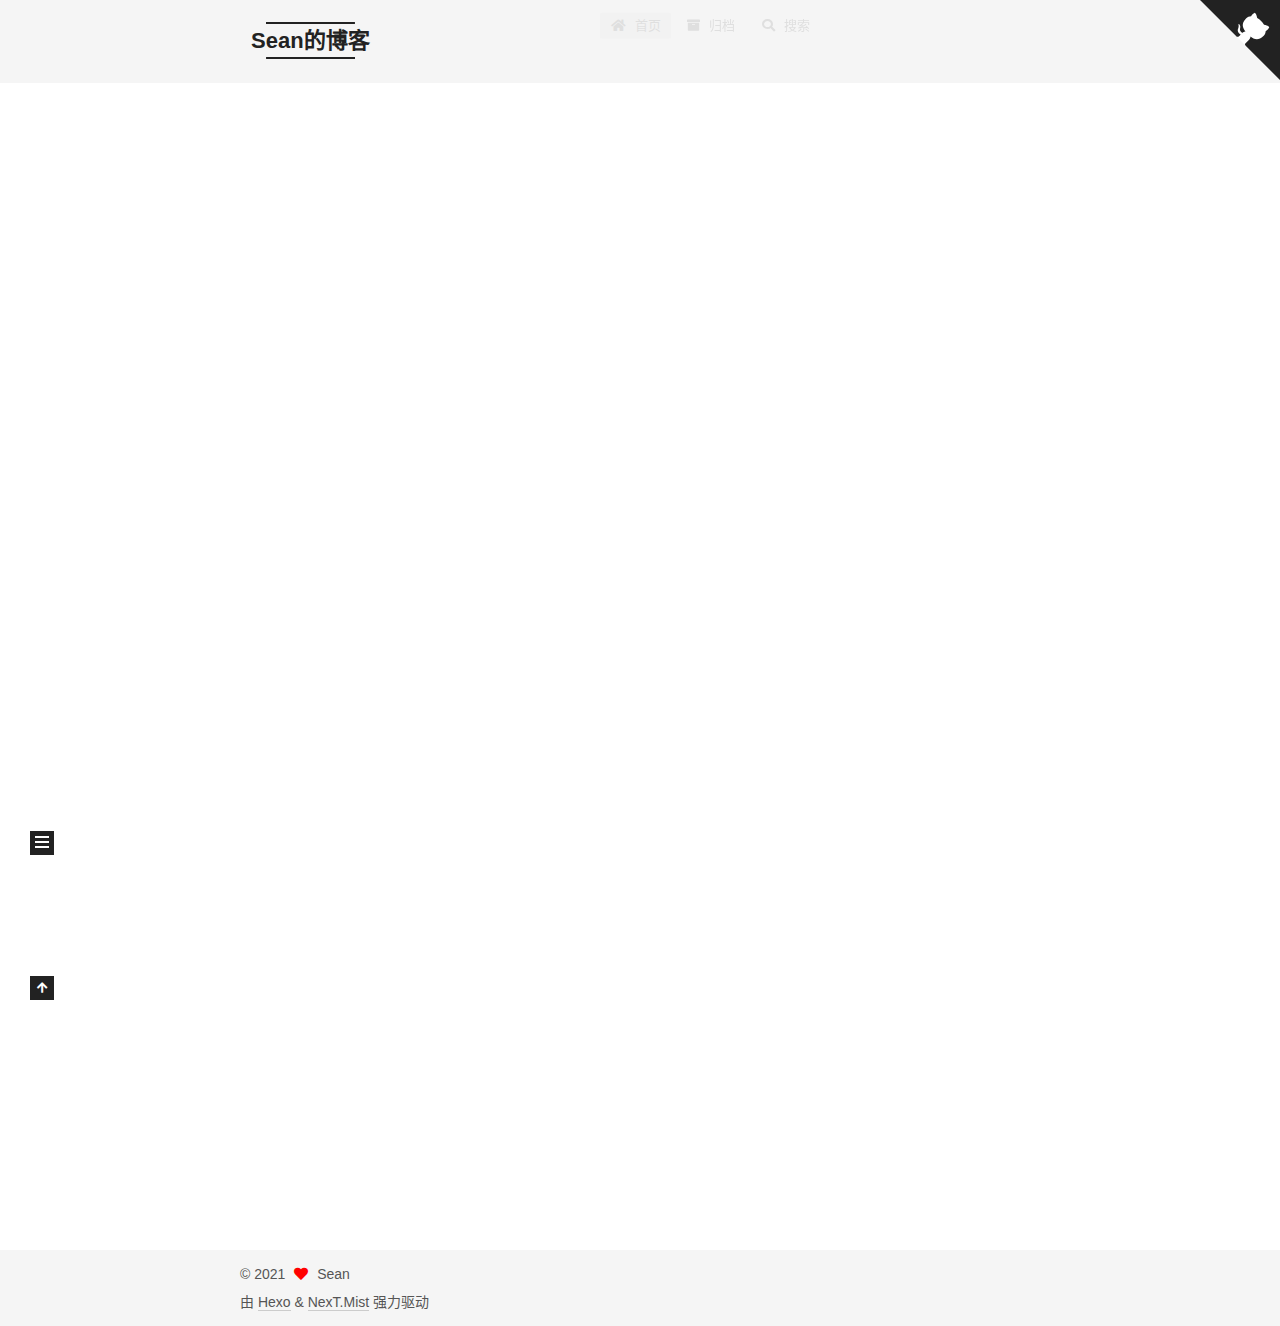
<file: index.html>
<!DOCTYPE html>
<html lang="zh-CN">
<head>
  <meta charset="UTF-8">
<meta name="viewport" content="width=device-width, initial-scale=1, maximum-scale=2">
<meta name="theme-color" content="#222">
<meta name="generator" content="Hexo 5.4.0">
  <link rel="apple-touch-icon" sizes="180x180" href="/images/apple-touch-icon-next.png">
  <link rel="icon" type="image/png" sizes="32x32" href="/images/favicon-32x32-next.png">
  <link rel="icon" type="image/png" sizes="16x16" href="/images/favicon-16x16-next.png">
  <link rel="mask-icon" href="/images/logo.svg" color="#222">

<link rel="stylesheet" href="/css/main.css">


<link rel="stylesheet" href="/lib/font-awesome/css/all.min.css">

<script id="hexo-configurations">
    var NexT = window.NexT || {};
    var CONFIG = {"hostname":"example.com","root":"/","scheme":"Mist","version":"7.8.0","exturl":false,"sidebar":{"position":"left","display":"post","padding":18,"offset":12,"onmobile":false},"copycode":{"enable":true,"show_result":false,"style":null},"back2top":{"enable":true,"sidebar":false,"scrollpercent":false},"bookmark":{"enable":false,"color":"#222","save":"auto"},"fancybox":false,"mediumzoom":false,"lazyload":false,"pangu":false,"comments":{"style":"tabs","active":null,"storage":true,"lazyload":false,"nav":null},"algolia":{"hits":{"per_page":10},"labels":{"input_placeholder":"Search for Posts","hits_empty":"We didn't find any results for the search: ${query}","hits_stats":"${hits} results found in ${time} ms"}},"localsearch":{"enable":true,"trigger":"auto","top_n_per_article":1,"unescape":false,"preload":false},"motion":{"enable":true,"async":false,"transition":{"post_block":"fadeIn","post_header":"slideDownIn","post_body":"slideDownIn","coll_header":"slideLeftIn","sidebar":"slideUpIn"}},"path":"search.xml"};
  </script>

  <meta property="og:type" content="website">
<meta property="og:title" content="Sean的博客">
<meta property="og:url" content="http://example.com/index.html">
<meta property="og:site_name" content="Sean的博客">
<meta property="og:locale" content="zh_CN">
<meta property="article:author" content="Sean">
<meta name="twitter:card" content="summary">

<link rel="canonical" href="http://example.com/">


<script id="page-configurations">
  // https://hexo.io/docs/variables.html
  CONFIG.page = {
    sidebar: "",
    isHome : true,
    isPost : false,
    lang   : 'zh-CN'
  };
</script>

  <title>Sean的博客</title>
  






  <noscript>
  <style>
  .use-motion .brand,
  .use-motion .menu-item,
  .sidebar-inner,
  .use-motion .post-block,
  .use-motion .pagination,
  .use-motion .comments,
  .use-motion .post-header,
  .use-motion .post-body,
  .use-motion .collection-header { opacity: initial; }

  .use-motion .site-title,
  .use-motion .site-subtitle {
    opacity: initial;
    top: initial;
  }

  .use-motion .logo-line-before i { left: initial; }
  .use-motion .logo-line-after i { right: initial; }
  </style>
</noscript>

</head>

<body itemscope itemtype="http://schema.org/WebPage">
  <div class="container use-motion">
    <div class="headband"></div>

    <header class="header" itemscope itemtype="http://schema.org/WPHeader">
      <div class="header-inner"><div class="site-brand-container">
  <div class="site-nav-toggle">
    <div class="toggle" aria-label="切换导航栏">
      <span class="toggle-line toggle-line-first"></span>
      <span class="toggle-line toggle-line-middle"></span>
      <span class="toggle-line toggle-line-last"></span>
    </div>
  </div>

  <div class="site-meta">

    <a href="/" class="brand" rel="start">
      <span class="logo-line-before"><i></i></span>
      <h1 class="site-title">Sean的博客</h1>
      <span class="logo-line-after"><i></i></span>
    </a>
  </div>

  <div class="site-nav-right">
    <div class="toggle popup-trigger">
        <i class="fa fa-search fa-fw fa-lg"></i>
    </div>
  </div>
</div>




<nav class="site-nav">
  <ul id="menu" class="main-menu menu">
        <li class="menu-item menu-item-home">

    <a href="/" rel="section"><i class="fa fa-home fa-fw"></i>首页</a>

  </li>
        <li class="menu-item menu-item-archives">

    <a href="/archives/" rel="section"><i class="fa fa-archive fa-fw"></i>归档</a>

  </li>
      <li class="menu-item menu-item-search">
        <a role="button" class="popup-trigger"><i class="fa fa-search fa-fw"></i>搜索
        </a>
      </li>
  </ul>
</nav>



  <div class="search-pop-overlay">
    <div class="popup search-popup">
        <div class="search-header">
  <span class="search-icon">
    <i class="fa fa-search"></i>
  </span>
  <div class="search-input-container">
    <input autocomplete="off" autocapitalize="off"
           placeholder="搜索..." spellcheck="false"
           type="search" class="search-input">
  </div>
  <span class="popup-btn-close">
    <i class="fa fa-times-circle"></i>
  </span>
</div>
<div id="search-result">
  <div id="no-result">
    <i class="fa fa-spinner fa-pulse fa-5x fa-fw"></i>
  </div>
</div>

    </div>
  </div>

</div>
    </header>

    
  <div class="back-to-top">
    <i class="fa fa-arrow-up"></i>
    <span>0%</span>
  </div>

  <a href="https://github.com/Seanium" class="github-corner" title="Follow me on GitHub" aria-label="Follow me on GitHub" rel="noopener" target="_blank"><svg width="80" height="80" viewBox="0 0 250 250" aria-hidden="true"><path d="M0,0 L115,115 L130,115 L142,142 L250,250 L250,0 Z"></path><path d="M128.3,109.0 C113.8,99.7 119.0,89.6 119.0,89.6 C122.0,82.7 120.5,78.6 120.5,78.6 C119.2,72.0 123.4,76.3 123.4,76.3 C127.3,80.9 125.5,87.3 125.5,87.3 C122.9,97.6 130.6,101.9 134.4,103.2" fill="currentColor" style="transform-origin: 130px 106px;" class="octo-arm"></path><path d="M115.0,115.0 C114.9,115.1 118.7,116.5 119.8,115.4 L133.7,101.6 C136.9,99.2 139.9,98.4 142.2,98.6 C133.8,88.0 127.5,74.4 143.8,58.0 C148.5,53.4 154.0,51.2 159.7,51.0 C160.3,49.4 163.2,43.6 171.4,40.1 C171.4,40.1 176.1,42.5 178.8,56.2 C183.1,58.6 187.2,61.8 190.9,65.4 C194.5,69.0 197.7,73.2 200.1,77.6 C213.8,80.2 216.3,84.9 216.3,84.9 C212.7,93.1 206.9,96.0 205.4,96.6 C205.1,102.4 203.0,107.8 198.3,112.5 C181.9,128.9 168.3,122.5 157.7,114.1 C157.9,116.9 156.7,120.9 152.7,124.9 L141.0,136.5 C139.8,137.7 141.6,141.9 141.8,141.8 Z" fill="currentColor" class="octo-body"></path></svg></a>


    <main class="main">
      <div class="main-inner">
        <div class="content-wrap">
          

          <div class="content index posts-expand">
            
      
  
  
  <article itemscope itemtype="http://schema.org/Article" class="post-block" lang="zh-CN">
    <link itemprop="mainEntityOfPage" href="http://example.com/2021/09/03/hello-world/">

    <span hidden itemprop="author" itemscope itemtype="http://schema.org/Person">
      <meta itemprop="image" content="/images/avatar.gif">
      <meta itemprop="name" content="Sean">
      <meta itemprop="description" content="">
    </span>

    <span hidden itemprop="publisher" itemscope itemtype="http://schema.org/Organization">
      <meta itemprop="name" content="Sean的博客">
    </span>
      <header class="post-header">
        <h2 class="post-title" itemprop="name headline">
          
            <a href="/2021/09/03/hello-world/" class="post-title-link" itemprop="url">Hello World</a>
        </h2>

        <div class="post-meta">
            <span class="post-meta-item">
              <span class="post-meta-item-icon">
                <i class="far fa-calendar"></i>
              </span>
              <span class="post-meta-item-text">发表于</span>

              <time title="创建时间：2021-09-03 19:25:44" itemprop="dateCreated datePublished" datetime="2021-09-03T19:25:44+08:00">2021-09-03</time>
            </span>

          

        </div>
      </header>

    
    
    
    <div class="post-body" itemprop="articleBody">

      
          <p>Welcome to <a target="_blank" rel="noopener" href="https://hexo.io/">Hexo</a>! This is your very first post. Check <a target="_blank" rel="noopener" href="https://hexo.io/docs/">documentation</a> for more info. If you get any problems when using Hexo, you can find the answer in <a target="_blank" rel="noopener" href="https://hexo.io/docs/troubleshooting.html">troubleshooting</a> or you can ask me on <a target="_blank" rel="noopener" href="https://github.com/hexojs/hexo/issues">GitHub</a>.</p>
<h2 id="Quick-Start"><a href="#Quick-Start" class="headerlink" title="Quick Start"></a>Quick Start</h2><h3 id="Create-a-new-post"><a href="#Create-a-new-post" class="headerlink" title="Create a new post"></a>Create a new post</h3><figure class="highlight bash"><table><tr><td class="gutter"><pre><span class="line">1</span><br></pre></td><td class="code"><pre><span class="line">$ hexo new <span class="string">&quot;My New Post&quot;</span></span><br></pre></td></tr></table></figure>

<p>More info: <a target="_blank" rel="noopener" href="https://hexo.io/docs/writing.html">Writing</a></p>
<h3 id="Run-server"><a href="#Run-server" class="headerlink" title="Run server"></a>Run server</h3><figure class="highlight bash"><table><tr><td class="gutter"><pre><span class="line">1</span><br></pre></td><td class="code"><pre><span class="line">$ hexo server</span><br></pre></td></tr></table></figure>

<p>More info: <a target="_blank" rel="noopener" href="https://hexo.io/docs/server.html">Server</a></p>
<h3 id="Generate-static-files"><a href="#Generate-static-files" class="headerlink" title="Generate static files"></a>Generate static files</h3><figure class="highlight bash"><table><tr><td class="gutter"><pre><span class="line">1</span><br></pre></td><td class="code"><pre><span class="line">$ hexo generate</span><br></pre></td></tr></table></figure>

<p>More info: <a target="_blank" rel="noopener" href="https://hexo.io/docs/generating.html">Generating</a></p>
<h3 id="Deploy-to-remote-sites"><a href="#Deploy-to-remote-sites" class="headerlink" title="Deploy to remote sites"></a>Deploy to remote sites</h3><figure class="highlight bash"><table><tr><td class="gutter"><pre><span class="line">1</span><br></pre></td><td class="code"><pre><span class="line">$ hexo deploy</span><br></pre></td></tr></table></figure>

<p>More info: <a target="_blank" rel="noopener" href="https://hexo.io/docs/one-command-deployment.html">Deployment</a></p>

      
    </div>

    
    
    
      <footer class="post-footer">
        <div class="post-eof"></div>
      </footer>
  </article>
  
  
  


  



          </div>
          

<script>
  window.addEventListener('tabs:register', () => {
    let { activeClass } = CONFIG.comments;
    if (CONFIG.comments.storage) {
      activeClass = localStorage.getItem('comments_active') || activeClass;
    }
    if (activeClass) {
      let activeTab = document.querySelector(`a[href="#comment-${activeClass}"]`);
      if (activeTab) {
        activeTab.click();
      }
    }
  });
  if (CONFIG.comments.storage) {
    window.addEventListener('tabs:click', event => {
      if (!event.target.matches('.tabs-comment .tab-content .tab-pane')) return;
      let commentClass = event.target.classList[1];
      localStorage.setItem('comments_active', commentClass);
    });
  }
</script>

        </div>
          
  
  <div class="toggle sidebar-toggle">
    <span class="toggle-line toggle-line-first"></span>
    <span class="toggle-line toggle-line-middle"></span>
    <span class="toggle-line toggle-line-last"></span>
  </div>

  <aside class="sidebar">
    <div class="sidebar-inner">

      <ul class="sidebar-nav motion-element">
        <li class="sidebar-nav-toc">
          文章目录
        </li>
        <li class="sidebar-nav-overview">
          站点概览
        </li>
      </ul>

      <!--noindex-->
      <div class="post-toc-wrap sidebar-panel">
      </div>
      <!--/noindex-->

      <div class="site-overview-wrap sidebar-panel">
        <div class="site-author motion-element" itemprop="author" itemscope itemtype="http://schema.org/Person">
  <p class="site-author-name" itemprop="name">Sean</p>
  <div class="site-description" itemprop="description"></div>
</div>
<div class="site-state-wrap motion-element">
  <nav class="site-state">
      <div class="site-state-item site-state-posts">
          <a href="/archives/">
        
          <span class="site-state-item-count">1</span>
          <span class="site-state-item-name">日志</span>
        </a>
      </div>
  </nav>
</div>



      </div>

    </div>
  </aside>
  <div id="sidebar-dimmer"></div>


      </div>
    </main>

    <footer class="footer">
      <div class="footer-inner">
        

        

<div class="copyright">
  
  &copy; 
  <span itemprop="copyrightYear">2021</span>
  <span class="with-love">
    <i class="fa fa-heart"></i>
  </span>
  <span class="author" itemprop="copyrightHolder">Sean</span>
</div>
  <div class="powered-by">由 <a href="https://hexo.io/" class="theme-link" rel="noopener" target="_blank">Hexo</a> & <a href="https://mist.theme-next.org/" class="theme-link" rel="noopener" target="_blank">NexT.Mist</a> 强力驱动
  </div>

        








      </div>
    </footer>
  </div>

  
  <script src="/lib/anime.min.js"></script>
  <script src="/lib/velocity/velocity.min.js"></script>
  <script src="/lib/velocity/velocity.ui.min.js"></script>

<script src="/js/utils.js"></script>

<script src="/js/motion.js"></script>


<script src="/js/schemes/muse.js"></script>


<script src="/js/next-boot.js"></script>




  




  
<script src="/js/local-search.js"></script>













  

  

</body>
</html>
</file>
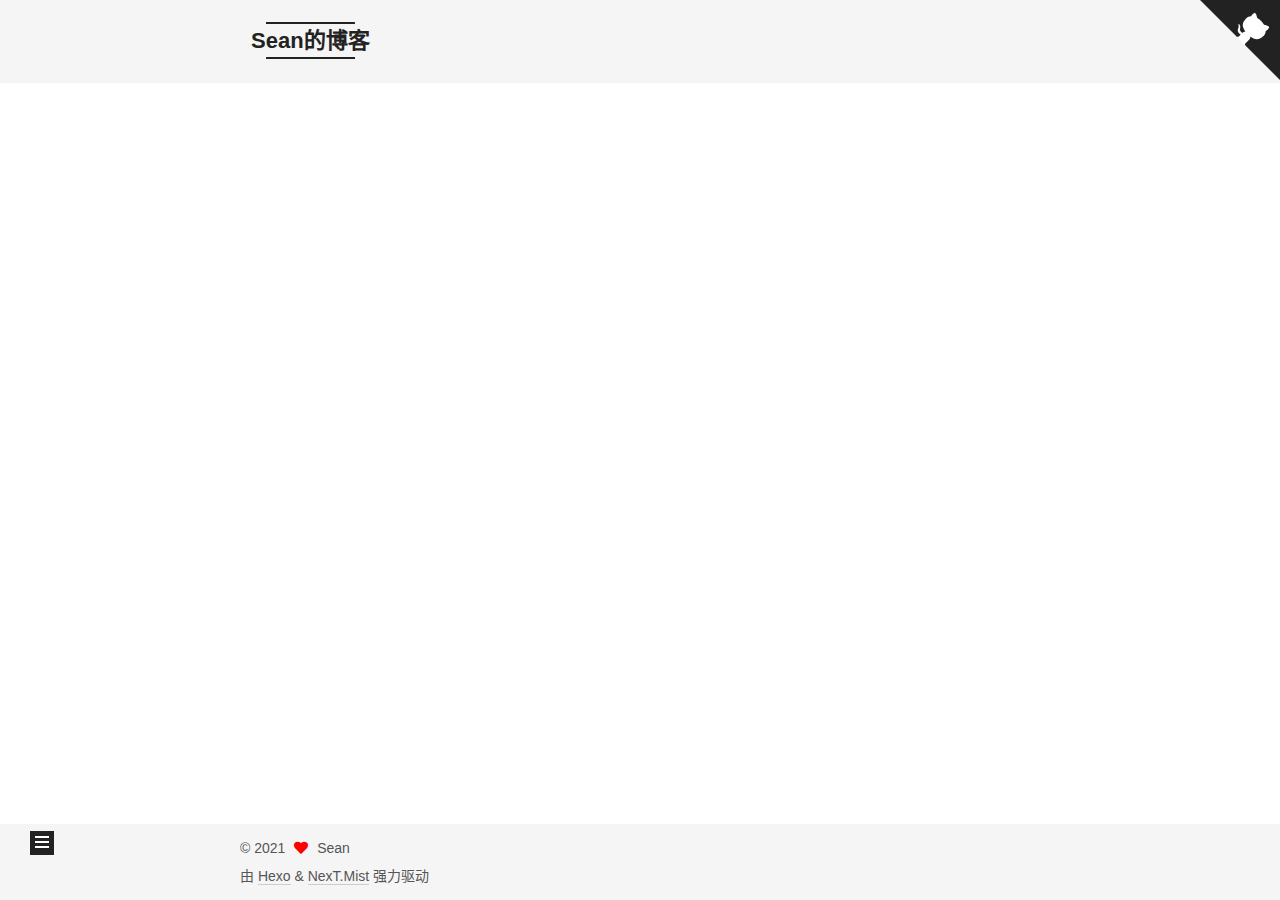
<file: archives/index.html>
<!DOCTYPE html>
<html lang="zh-CN">
<head>
  <meta charset="UTF-8">
<meta name="viewport" content="width=device-width, initial-scale=1, maximum-scale=2">
<meta name="theme-color" content="#222">
<meta name="generator" content="Hexo 5.4.0">
  <link rel="apple-touch-icon" sizes="180x180" href="/images/apple-touch-icon-next.png">
  <link rel="icon" type="image/png" sizes="32x32" href="/images/favicon-32x32-next.png">
  <link rel="icon" type="image/png" sizes="16x16" href="/images/favicon-16x16-next.png">
  <link rel="mask-icon" href="/images/logo.svg" color="#222">

<link rel="stylesheet" href="/css/main.css">


<link rel="stylesheet" href="/lib/font-awesome/css/all.min.css">

<script id="hexo-configurations">
    var NexT = window.NexT || {};
    var CONFIG = {"hostname":"example.com","root":"/","scheme":"Mist","version":"7.8.0","exturl":false,"sidebar":{"position":"left","display":"post","padding":18,"offset":12,"onmobile":false},"copycode":{"enable":true,"show_result":false,"style":null},"back2top":{"enable":true,"sidebar":false,"scrollpercent":false},"bookmark":{"enable":false,"color":"#222","save":"auto"},"fancybox":false,"mediumzoom":false,"lazyload":false,"pangu":false,"comments":{"style":"tabs","active":null,"storage":true,"lazyload":false,"nav":null},"algolia":{"hits":{"per_page":10},"labels":{"input_placeholder":"Search for Posts","hits_empty":"We didn't find any results for the search: ${query}","hits_stats":"${hits} results found in ${time} ms"}},"localsearch":{"enable":true,"trigger":"auto","top_n_per_article":1,"unescape":false,"preload":false},"motion":{"enable":true,"async":false,"transition":{"post_block":"fadeIn","post_header":"slideDownIn","post_body":"slideDownIn","coll_header":"slideLeftIn","sidebar":"slideUpIn"}},"path":"search.xml"};
  </script>

  <meta property="og:type" content="website">
<meta property="og:title" content="Sean的博客">
<meta property="og:url" content="http://example.com/archives/index.html">
<meta property="og:site_name" content="Sean的博客">
<meta property="og:locale" content="zh_CN">
<meta property="article:author" content="Sean">
<meta name="twitter:card" content="summary">

<link rel="canonical" href="http://example.com/archives/">


<script id="page-configurations">
  // https://hexo.io/docs/variables.html
  CONFIG.page = {
    sidebar: "",
    isHome : false,
    isPost : false,
    lang   : 'zh-CN'
  };
</script>

  <title>归档 | Sean的博客</title>
  






  <noscript>
  <style>
  .use-motion .brand,
  .use-motion .menu-item,
  .sidebar-inner,
  .use-motion .post-block,
  .use-motion .pagination,
  .use-motion .comments,
  .use-motion .post-header,
  .use-motion .post-body,
  .use-motion .collection-header { opacity: initial; }

  .use-motion .site-title,
  .use-motion .site-subtitle {
    opacity: initial;
    top: initial;
  }

  .use-motion .logo-line-before i { left: initial; }
  .use-motion .logo-line-after i { right: initial; }
  </style>
</noscript>

</head>

<body itemscope itemtype="http://schema.org/WebPage">
  <div class="container use-motion">
    <div class="headband"></div>

    <header class="header" itemscope itemtype="http://schema.org/WPHeader">
      <div class="header-inner"><div class="site-brand-container">
  <div class="site-nav-toggle">
    <div class="toggle" aria-label="切换导航栏">
      <span class="toggle-line toggle-line-first"></span>
      <span class="toggle-line toggle-line-middle"></span>
      <span class="toggle-line toggle-line-last"></span>
    </div>
  </div>

  <div class="site-meta">

    <a href="/" class="brand" rel="start">
      <span class="logo-line-before"><i></i></span>
      <h1 class="site-title">Sean的博客</h1>
      <span class="logo-line-after"><i></i></span>
    </a>
  </div>

  <div class="site-nav-right">
    <div class="toggle popup-trigger">
        <i class="fa fa-search fa-fw fa-lg"></i>
    </div>
  </div>
</div>




<nav class="site-nav">
  <ul id="menu" class="main-menu menu">
        <li class="menu-item menu-item-home">

    <a href="/" rel="section"><i class="fa fa-home fa-fw"></i>首页</a>

  </li>
        <li class="menu-item menu-item-archives">

    <a href="/archives/" rel="section"><i class="fa fa-archive fa-fw"></i>归档</a>

  </li>
      <li class="menu-item menu-item-search">
        <a role="button" class="popup-trigger"><i class="fa fa-search fa-fw"></i>搜索
        </a>
      </li>
  </ul>
</nav>



  <div class="search-pop-overlay">
    <div class="popup search-popup">
        <div class="search-header">
  <span class="search-icon">
    <i class="fa fa-search"></i>
  </span>
  <div class="search-input-container">
    <input autocomplete="off" autocapitalize="off"
           placeholder="搜索..." spellcheck="false"
           type="search" class="search-input">
  </div>
  <span class="popup-btn-close">
    <i class="fa fa-times-circle"></i>
  </span>
</div>
<div id="search-result">
  <div id="no-result">
    <i class="fa fa-spinner fa-pulse fa-5x fa-fw"></i>
  </div>
</div>

    </div>
  </div>

</div>
    </header>

    
  <div class="back-to-top">
    <i class="fa fa-arrow-up"></i>
    <span>0%</span>
  </div>

  <a href="https://github.com/Seanium" class="github-corner" title="Follow me on GitHub" aria-label="Follow me on GitHub" rel="noopener" target="_blank"><svg width="80" height="80" viewBox="0 0 250 250" aria-hidden="true"><path d="M0,0 L115,115 L130,115 L142,142 L250,250 L250,0 Z"></path><path d="M128.3,109.0 C113.8,99.7 119.0,89.6 119.0,89.6 C122.0,82.7 120.5,78.6 120.5,78.6 C119.2,72.0 123.4,76.3 123.4,76.3 C127.3,80.9 125.5,87.3 125.5,87.3 C122.9,97.6 130.6,101.9 134.4,103.2" fill="currentColor" style="transform-origin: 130px 106px;" class="octo-arm"></path><path d="M115.0,115.0 C114.9,115.1 118.7,116.5 119.8,115.4 L133.7,101.6 C136.9,99.2 139.9,98.4 142.2,98.6 C133.8,88.0 127.5,74.4 143.8,58.0 C148.5,53.4 154.0,51.2 159.7,51.0 C160.3,49.4 163.2,43.6 171.4,40.1 C171.4,40.1 176.1,42.5 178.8,56.2 C183.1,58.6 187.2,61.8 190.9,65.4 C194.5,69.0 197.7,73.2 200.1,77.6 C213.8,80.2 216.3,84.9 216.3,84.9 C212.7,93.1 206.9,96.0 205.4,96.6 C205.1,102.4 203.0,107.8 198.3,112.5 C181.9,128.9 168.3,122.5 157.7,114.1 C157.9,116.9 156.7,120.9 152.7,124.9 L141.0,136.5 C139.8,137.7 141.6,141.9 141.8,141.8 Z" fill="currentColor" class="octo-body"></path></svg></a>


    <main class="main">
      <div class="main-inner">
        <div class="content-wrap">
          

          <div class="content archive">
            

  
  
  
  <div class="post-block">
    <div class="posts-collapse">
      <div class="collection-title">
        <span class="collection-header">嗯..! 目前共计 1 篇日志。 继续努力。</span>
      </div>

      
    <div class="collection-year">
      <span class="collection-header">2021</span>
    </div>

  <article itemscope itemtype="http://schema.org/Article">
    <header class="post-header">

      <div class="post-meta">
        <time itemprop="dateCreated"
              datetime="2021-09-03T19:25:44+08:00"
              content="2021-09-03">
          09-03
        </time>
      </div>

      <div class="post-title">
          <a class="post-title-link" href="/2021/09/03/hello-world/" itemprop="url">
            <span itemprop="name">Hello World</span>
          </a>
      </div>

    </header>
  </article>


    </div>
  </div>
  
  
  

  



          </div>
          

<script>
  window.addEventListener('tabs:register', () => {
    let { activeClass } = CONFIG.comments;
    if (CONFIG.comments.storage) {
      activeClass = localStorage.getItem('comments_active') || activeClass;
    }
    if (activeClass) {
      let activeTab = document.querySelector(`a[href="#comment-${activeClass}"]`);
      if (activeTab) {
        activeTab.click();
      }
    }
  });
  if (CONFIG.comments.storage) {
    window.addEventListener('tabs:click', event => {
      if (!event.target.matches('.tabs-comment .tab-content .tab-pane')) return;
      let commentClass = event.target.classList[1];
      localStorage.setItem('comments_active', commentClass);
    });
  }
</script>

        </div>
          
  
  <div class="toggle sidebar-toggle">
    <span class="toggle-line toggle-line-first"></span>
    <span class="toggle-line toggle-line-middle"></span>
    <span class="toggle-line toggle-line-last"></span>
  </div>

  <aside class="sidebar">
    <div class="sidebar-inner">

      <ul class="sidebar-nav motion-element">
        <li class="sidebar-nav-toc">
          文章目录
        </li>
        <li class="sidebar-nav-overview">
          站点概览
        </li>
      </ul>

      <!--noindex-->
      <div class="post-toc-wrap sidebar-panel">
      </div>
      <!--/noindex-->

      <div class="site-overview-wrap sidebar-panel">
        <div class="site-author motion-element" itemprop="author" itemscope itemtype="http://schema.org/Person">
  <p class="site-author-name" itemprop="name">Sean</p>
  <div class="site-description" itemprop="description"></div>
</div>
<div class="site-state-wrap motion-element">
  <nav class="site-state">
      <div class="site-state-item site-state-posts">
          <a href="/archives/">
        
          <span class="site-state-item-count">1</span>
          <span class="site-state-item-name">日志</span>
        </a>
      </div>
  </nav>
</div>



      </div>

    </div>
  </aside>
  <div id="sidebar-dimmer"></div>


      </div>
    </main>

    <footer class="footer">
      <div class="footer-inner">
        

        

<div class="copyright">
  
  &copy; 
  <span itemprop="copyrightYear">2021</span>
  <span class="with-love">
    <i class="fa fa-heart"></i>
  </span>
  <span class="author" itemprop="copyrightHolder">Sean</span>
</div>
  <div class="powered-by">由 <a href="https://hexo.io/" class="theme-link" rel="noopener" target="_blank">Hexo</a> & <a href="https://mist.theme-next.org/" class="theme-link" rel="noopener" target="_blank">NexT.Mist</a> 强力驱动
  </div>

        








      </div>
    </footer>
  </div>

  
  <script src="/lib/anime.min.js"></script>
  <script src="/lib/velocity/velocity.min.js"></script>
  <script src="/lib/velocity/velocity.ui.min.js"></script>

<script src="/js/utils.js"></script>

<script src="/js/motion.js"></script>


<script src="/js/schemes/muse.js"></script>


<script src="/js/next-boot.js"></script>




  




  
<script src="/js/local-search.js"></script>













  

  

</body>
</html>
</file>
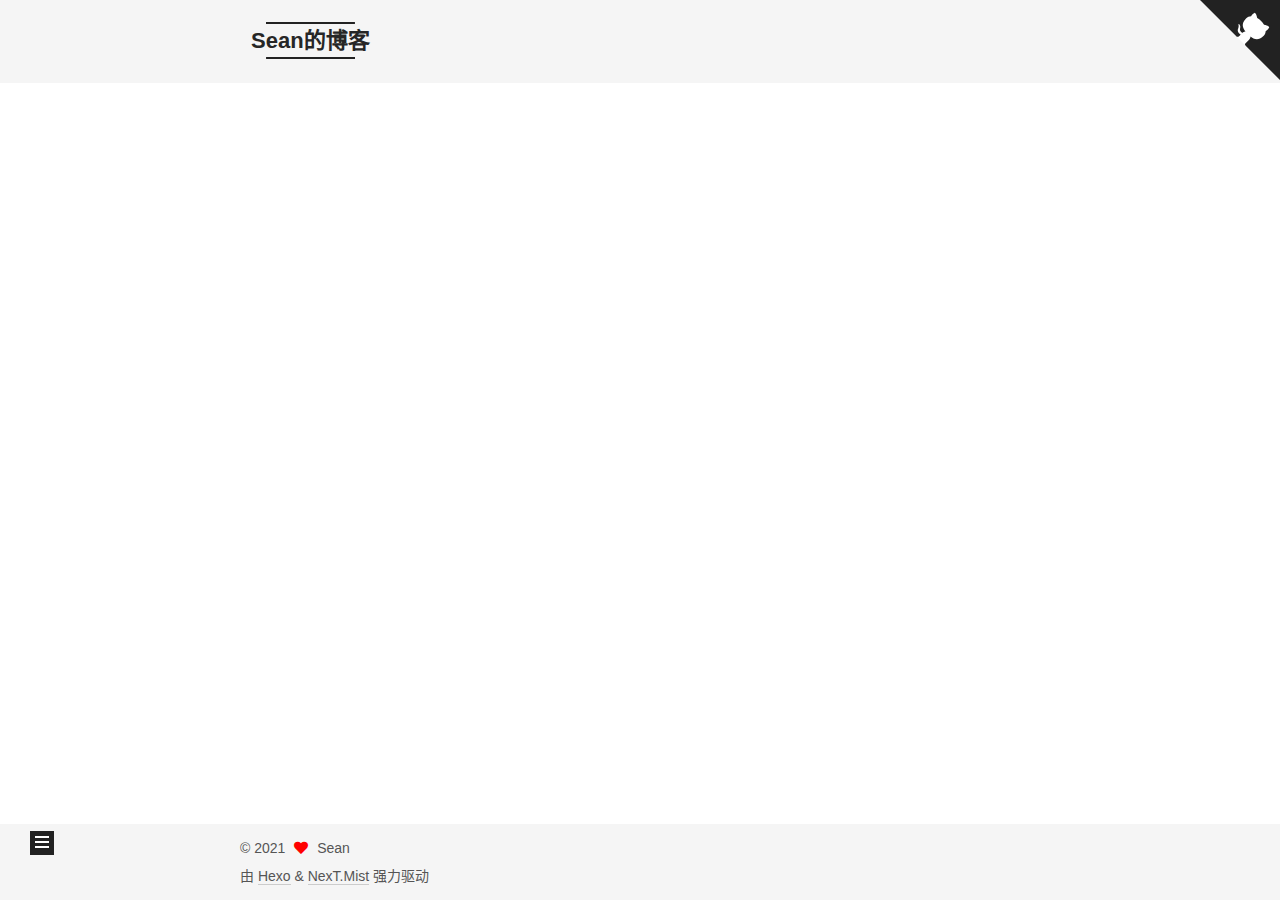
<file: archives/2021/index.html>
<!DOCTYPE html>
<html lang="zh-CN">
<head>
  <meta charset="UTF-8">
<meta name="viewport" content="width=device-width, initial-scale=1, maximum-scale=2">
<meta name="theme-color" content="#222">
<meta name="generator" content="Hexo 5.4.0">
  <link rel="apple-touch-icon" sizes="180x180" href="/images/apple-touch-icon-next.png">
  <link rel="icon" type="image/png" sizes="32x32" href="/images/favicon-32x32-next.png">
  <link rel="icon" type="image/png" sizes="16x16" href="/images/favicon-16x16-next.png">
  <link rel="mask-icon" href="/images/logo.svg" color="#222">

<link rel="stylesheet" href="/css/main.css">


<link rel="stylesheet" href="/lib/font-awesome/css/all.min.css">

<script id="hexo-configurations">
    var NexT = window.NexT || {};
    var CONFIG = {"hostname":"example.com","root":"/","scheme":"Mist","version":"7.8.0","exturl":false,"sidebar":{"position":"left","display":"post","padding":18,"offset":12,"onmobile":false},"copycode":{"enable":true,"show_result":false,"style":null},"back2top":{"enable":true,"sidebar":false,"scrollpercent":false},"bookmark":{"enable":false,"color":"#222","save":"auto"},"fancybox":false,"mediumzoom":false,"lazyload":false,"pangu":false,"comments":{"style":"tabs","active":null,"storage":true,"lazyload":false,"nav":null},"algolia":{"hits":{"per_page":10},"labels":{"input_placeholder":"Search for Posts","hits_empty":"We didn't find any results for the search: ${query}","hits_stats":"${hits} results found in ${time} ms"}},"localsearch":{"enable":true,"trigger":"auto","top_n_per_article":1,"unescape":false,"preload":false},"motion":{"enable":true,"async":false,"transition":{"post_block":"fadeIn","post_header":"slideDownIn","post_body":"slideDownIn","coll_header":"slideLeftIn","sidebar":"slideUpIn"}},"path":"search.xml"};
  </script>

  <meta property="og:type" content="website">
<meta property="og:title" content="Sean的博客">
<meta property="og:url" content="http://example.com/archives/2021/index.html">
<meta property="og:site_name" content="Sean的博客">
<meta property="og:locale" content="zh_CN">
<meta property="article:author" content="Sean">
<meta name="twitter:card" content="summary">

<link rel="canonical" href="http://example.com/archives/2021/">


<script id="page-configurations">
  // https://hexo.io/docs/variables.html
  CONFIG.page = {
    sidebar: "",
    isHome : false,
    isPost : false,
    lang   : 'zh-CN'
  };
</script>

  <title>归档 | Sean的博客</title>
  






  <noscript>
  <style>
  .use-motion .brand,
  .use-motion .menu-item,
  .sidebar-inner,
  .use-motion .post-block,
  .use-motion .pagination,
  .use-motion .comments,
  .use-motion .post-header,
  .use-motion .post-body,
  .use-motion .collection-header { opacity: initial; }

  .use-motion .site-title,
  .use-motion .site-subtitle {
    opacity: initial;
    top: initial;
  }

  .use-motion .logo-line-before i { left: initial; }
  .use-motion .logo-line-after i { right: initial; }
  </style>
</noscript>

</head>

<body itemscope itemtype="http://schema.org/WebPage">
  <div class="container use-motion">
    <div class="headband"></div>

    <header class="header" itemscope itemtype="http://schema.org/WPHeader">
      <div class="header-inner"><div class="site-brand-container">
  <div class="site-nav-toggle">
    <div class="toggle" aria-label="切换导航栏">
      <span class="toggle-line toggle-line-first"></span>
      <span class="toggle-line toggle-line-middle"></span>
      <span class="toggle-line toggle-line-last"></span>
    </div>
  </div>

  <div class="site-meta">

    <a href="/" class="brand" rel="start">
      <span class="logo-line-before"><i></i></span>
      <h1 class="site-title">Sean的博客</h1>
      <span class="logo-line-after"><i></i></span>
    </a>
  </div>

  <div class="site-nav-right">
    <div class="toggle popup-trigger">
        <i class="fa fa-search fa-fw fa-lg"></i>
    </div>
  </div>
</div>




<nav class="site-nav">
  <ul id="menu" class="main-menu menu">
        <li class="menu-item menu-item-home">

    <a href="/" rel="section"><i class="fa fa-home fa-fw"></i>首页</a>

  </li>
        <li class="menu-item menu-item-archives">

    <a href="/archives/" rel="section"><i class="fa fa-archive fa-fw"></i>归档</a>

  </li>
      <li class="menu-item menu-item-search">
        <a role="button" class="popup-trigger"><i class="fa fa-search fa-fw"></i>搜索
        </a>
      </li>
  </ul>
</nav>



  <div class="search-pop-overlay">
    <div class="popup search-popup">
        <div class="search-header">
  <span class="search-icon">
    <i class="fa fa-search"></i>
  </span>
  <div class="search-input-container">
    <input autocomplete="off" autocapitalize="off"
           placeholder="搜索..." spellcheck="false"
           type="search" class="search-input">
  </div>
  <span class="popup-btn-close">
    <i class="fa fa-times-circle"></i>
  </span>
</div>
<div id="search-result">
  <div id="no-result">
    <i class="fa fa-spinner fa-pulse fa-5x fa-fw"></i>
  </div>
</div>

    </div>
  </div>

</div>
    </header>

    
  <div class="back-to-top">
    <i class="fa fa-arrow-up"></i>
    <span>0%</span>
  </div>

  <a href="https://github.com/Seanium" class="github-corner" title="Follow me on GitHub" aria-label="Follow me on GitHub" rel="noopener" target="_blank"><svg width="80" height="80" viewBox="0 0 250 250" aria-hidden="true"><path d="M0,0 L115,115 L130,115 L142,142 L250,250 L250,0 Z"></path><path d="M128.3,109.0 C113.8,99.7 119.0,89.6 119.0,89.6 C122.0,82.7 120.5,78.6 120.5,78.6 C119.2,72.0 123.4,76.3 123.4,76.3 C127.3,80.9 125.5,87.3 125.5,87.3 C122.9,97.6 130.6,101.9 134.4,103.2" fill="currentColor" style="transform-origin: 130px 106px;" class="octo-arm"></path><path d="M115.0,115.0 C114.9,115.1 118.7,116.5 119.8,115.4 L133.7,101.6 C136.9,99.2 139.9,98.4 142.2,98.6 C133.8,88.0 127.5,74.4 143.8,58.0 C148.5,53.4 154.0,51.2 159.7,51.0 C160.3,49.4 163.2,43.6 171.4,40.1 C171.4,40.1 176.1,42.5 178.8,56.2 C183.1,58.6 187.2,61.8 190.9,65.4 C194.5,69.0 197.7,73.2 200.1,77.6 C213.8,80.2 216.3,84.9 216.3,84.9 C212.7,93.1 206.9,96.0 205.4,96.6 C205.1,102.4 203.0,107.8 198.3,112.5 C181.9,128.9 168.3,122.5 157.7,114.1 C157.9,116.9 156.7,120.9 152.7,124.9 L141.0,136.5 C139.8,137.7 141.6,141.9 141.8,141.8 Z" fill="currentColor" class="octo-body"></path></svg></a>


    <main class="main">
      <div class="main-inner">
        <div class="content-wrap">
          

          <div class="content archive">
            

  
  
  
  <div class="post-block">
    <div class="posts-collapse">
      <div class="collection-title">
        <span class="collection-header">嗯..! 目前共计 1 篇日志。 继续努力。</span>
      </div>

      
    <div class="collection-year">
      <span class="collection-header">2021</span>
    </div>

  <article itemscope itemtype="http://schema.org/Article">
    <header class="post-header">

      <div class="post-meta">
        <time itemprop="dateCreated"
              datetime="2021-09-03T19:25:44+08:00"
              content="2021-09-03">
          09-03
        </time>
      </div>

      <div class="post-title">
          <a class="post-title-link" href="/2021/09/03/hello-world/" itemprop="url">
            <span itemprop="name">Hello World</span>
          </a>
      </div>

    </header>
  </article>


    </div>
  </div>
  
  
  

  



          </div>
          

<script>
  window.addEventListener('tabs:register', () => {
    let { activeClass } = CONFIG.comments;
    if (CONFIG.comments.storage) {
      activeClass = localStorage.getItem('comments_active') || activeClass;
    }
    if (activeClass) {
      let activeTab = document.querySelector(`a[href="#comment-${activeClass}"]`);
      if (activeTab) {
        activeTab.click();
      }
    }
  });
  if (CONFIG.comments.storage) {
    window.addEventListener('tabs:click', event => {
      if (!event.target.matches('.tabs-comment .tab-content .tab-pane')) return;
      let commentClass = event.target.classList[1];
      localStorage.setItem('comments_active', commentClass);
    });
  }
</script>

        </div>
          
  
  <div class="toggle sidebar-toggle">
    <span class="toggle-line toggle-line-first"></span>
    <span class="toggle-line toggle-line-middle"></span>
    <span class="toggle-line toggle-line-last"></span>
  </div>

  <aside class="sidebar">
    <div class="sidebar-inner">

      <ul class="sidebar-nav motion-element">
        <li class="sidebar-nav-toc">
          文章目录
        </li>
        <li class="sidebar-nav-overview">
          站点概览
        </li>
      </ul>

      <!--noindex-->
      <div class="post-toc-wrap sidebar-panel">
      </div>
      <!--/noindex-->

      <div class="site-overview-wrap sidebar-panel">
        <div class="site-author motion-element" itemprop="author" itemscope itemtype="http://schema.org/Person">
  <p class="site-author-name" itemprop="name">Sean</p>
  <div class="site-description" itemprop="description"></div>
</div>
<div class="site-state-wrap motion-element">
  <nav class="site-state">
      <div class="site-state-item site-state-posts">
          <a href="/archives/">
        
          <span class="site-state-item-count">1</span>
          <span class="site-state-item-name">日志</span>
        </a>
      </div>
  </nav>
</div>



      </div>

    </div>
  </aside>
  <div id="sidebar-dimmer"></div>


      </div>
    </main>

    <footer class="footer">
      <div class="footer-inner">
        

        

<div class="copyright">
  
  &copy; 
  <span itemprop="copyrightYear">2021</span>
  <span class="with-love">
    <i class="fa fa-heart"></i>
  </span>
  <span class="author" itemprop="copyrightHolder">Sean</span>
</div>
  <div class="powered-by">由 <a href="https://hexo.io/" class="theme-link" rel="noopener" target="_blank">Hexo</a> & <a href="https://mist.theme-next.org/" class="theme-link" rel="noopener" target="_blank">NexT.Mist</a> 强力驱动
  </div>

        








      </div>
    </footer>
  </div>

  
  <script src="/lib/anime.min.js"></script>
  <script src="/lib/velocity/velocity.min.js"></script>
  <script src="/lib/velocity/velocity.ui.min.js"></script>

<script src="/js/utils.js"></script>

<script src="/js/motion.js"></script>


<script src="/js/schemes/muse.js"></script>


<script src="/js/next-boot.js"></script>




  




  
<script src="/js/local-search.js"></script>













  

  

</body>
</html>
</file>
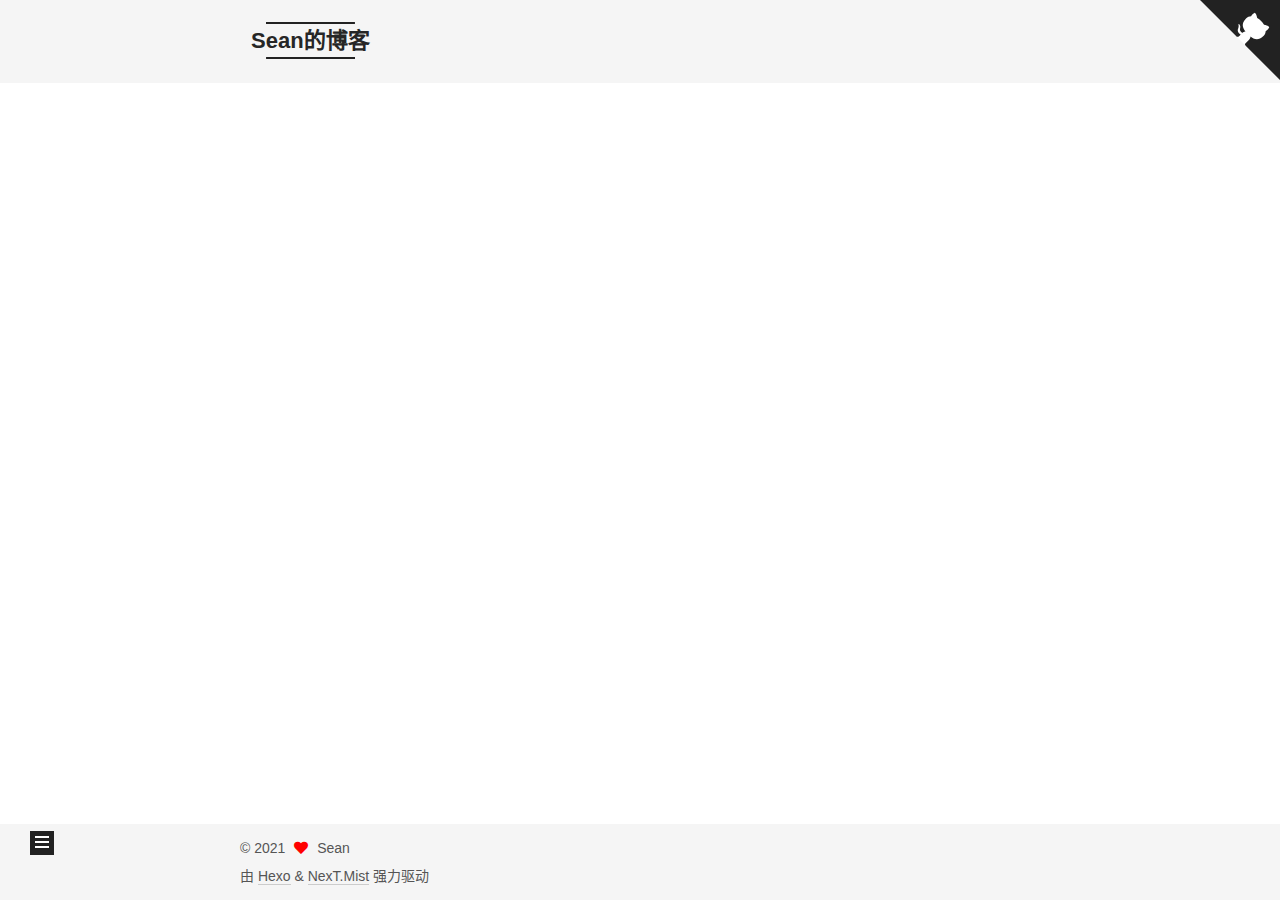
<file: archives/2021/09/index.html>
<!DOCTYPE html>
<html lang="zh-CN">
<head>
  <meta charset="UTF-8">
<meta name="viewport" content="width=device-width, initial-scale=1, maximum-scale=2">
<meta name="theme-color" content="#222">
<meta name="generator" content="Hexo 5.4.0">
  <link rel="apple-touch-icon" sizes="180x180" href="/images/apple-touch-icon-next.png">
  <link rel="icon" type="image/png" sizes="32x32" href="/images/favicon-32x32-next.png">
  <link rel="icon" type="image/png" sizes="16x16" href="/images/favicon-16x16-next.png">
  <link rel="mask-icon" href="/images/logo.svg" color="#222">

<link rel="stylesheet" href="/css/main.css">


<link rel="stylesheet" href="/lib/font-awesome/css/all.min.css">

<script id="hexo-configurations">
    var NexT = window.NexT || {};
    var CONFIG = {"hostname":"example.com","root":"/","scheme":"Mist","version":"7.8.0","exturl":false,"sidebar":{"position":"left","display":"post","padding":18,"offset":12,"onmobile":false},"copycode":{"enable":true,"show_result":false,"style":null},"back2top":{"enable":true,"sidebar":false,"scrollpercent":false},"bookmark":{"enable":false,"color":"#222","save":"auto"},"fancybox":false,"mediumzoom":false,"lazyload":false,"pangu":false,"comments":{"style":"tabs","active":null,"storage":true,"lazyload":false,"nav":null},"algolia":{"hits":{"per_page":10},"labels":{"input_placeholder":"Search for Posts","hits_empty":"We didn't find any results for the search: ${query}","hits_stats":"${hits} results found in ${time} ms"}},"localsearch":{"enable":true,"trigger":"auto","top_n_per_article":1,"unescape":false,"preload":false},"motion":{"enable":true,"async":false,"transition":{"post_block":"fadeIn","post_header":"slideDownIn","post_body":"slideDownIn","coll_header":"slideLeftIn","sidebar":"slideUpIn"}},"path":"search.xml"};
  </script>

  <meta property="og:type" content="website">
<meta property="og:title" content="Sean的博客">
<meta property="og:url" content="http://example.com/archives/2021/09/index.html">
<meta property="og:site_name" content="Sean的博客">
<meta property="og:locale" content="zh_CN">
<meta property="article:author" content="Sean">
<meta name="twitter:card" content="summary">

<link rel="canonical" href="http://example.com/archives/2021/09/">


<script id="page-configurations">
  // https://hexo.io/docs/variables.html
  CONFIG.page = {
    sidebar: "",
    isHome : false,
    isPost : false,
    lang   : 'zh-CN'
  };
</script>

  <title>归档 | Sean的博客</title>
  






  <noscript>
  <style>
  .use-motion .brand,
  .use-motion .menu-item,
  .sidebar-inner,
  .use-motion .post-block,
  .use-motion .pagination,
  .use-motion .comments,
  .use-motion .post-header,
  .use-motion .post-body,
  .use-motion .collection-header { opacity: initial; }

  .use-motion .site-title,
  .use-motion .site-subtitle {
    opacity: initial;
    top: initial;
  }

  .use-motion .logo-line-before i { left: initial; }
  .use-motion .logo-line-after i { right: initial; }
  </style>
</noscript>

</head>

<body itemscope itemtype="http://schema.org/WebPage">
  <div class="container use-motion">
    <div class="headband"></div>

    <header class="header" itemscope itemtype="http://schema.org/WPHeader">
      <div class="header-inner"><div class="site-brand-container">
  <div class="site-nav-toggle">
    <div class="toggle" aria-label="切换导航栏">
      <span class="toggle-line toggle-line-first"></span>
      <span class="toggle-line toggle-line-middle"></span>
      <span class="toggle-line toggle-line-last"></span>
    </div>
  </div>

  <div class="site-meta">

    <a href="/" class="brand" rel="start">
      <span class="logo-line-before"><i></i></span>
      <h1 class="site-title">Sean的博客</h1>
      <span class="logo-line-after"><i></i></span>
    </a>
  </div>

  <div class="site-nav-right">
    <div class="toggle popup-trigger">
        <i class="fa fa-search fa-fw fa-lg"></i>
    </div>
  </div>
</div>




<nav class="site-nav">
  <ul id="menu" class="main-menu menu">
        <li class="menu-item menu-item-home">

    <a href="/" rel="section"><i class="fa fa-home fa-fw"></i>首页</a>

  </li>
        <li class="menu-item menu-item-archives">

    <a href="/archives/" rel="section"><i class="fa fa-archive fa-fw"></i>归档</a>

  </li>
      <li class="menu-item menu-item-search">
        <a role="button" class="popup-trigger"><i class="fa fa-search fa-fw"></i>搜索
        </a>
      </li>
  </ul>
</nav>



  <div class="search-pop-overlay">
    <div class="popup search-popup">
        <div class="search-header">
  <span class="search-icon">
    <i class="fa fa-search"></i>
  </span>
  <div class="search-input-container">
    <input autocomplete="off" autocapitalize="off"
           placeholder="搜索..." spellcheck="false"
           type="search" class="search-input">
  </div>
  <span class="popup-btn-close">
    <i class="fa fa-times-circle"></i>
  </span>
</div>
<div id="search-result">
  <div id="no-result">
    <i class="fa fa-spinner fa-pulse fa-5x fa-fw"></i>
  </div>
</div>

    </div>
  </div>

</div>
    </header>

    
  <div class="back-to-top">
    <i class="fa fa-arrow-up"></i>
    <span>0%</span>
  </div>

  <a href="https://github.com/Seanium" class="github-corner" title="Follow me on GitHub" aria-label="Follow me on GitHub" rel="noopener" target="_blank"><svg width="80" height="80" viewBox="0 0 250 250" aria-hidden="true"><path d="M0,0 L115,115 L130,115 L142,142 L250,250 L250,0 Z"></path><path d="M128.3,109.0 C113.8,99.7 119.0,89.6 119.0,89.6 C122.0,82.7 120.5,78.6 120.5,78.6 C119.2,72.0 123.4,76.3 123.4,76.3 C127.3,80.9 125.5,87.3 125.5,87.3 C122.9,97.6 130.6,101.9 134.4,103.2" fill="currentColor" style="transform-origin: 130px 106px;" class="octo-arm"></path><path d="M115.0,115.0 C114.9,115.1 118.7,116.5 119.8,115.4 L133.7,101.6 C136.9,99.2 139.9,98.4 142.2,98.6 C133.8,88.0 127.5,74.4 143.8,58.0 C148.5,53.4 154.0,51.2 159.7,51.0 C160.3,49.4 163.2,43.6 171.4,40.1 C171.4,40.1 176.1,42.5 178.8,56.2 C183.1,58.6 187.2,61.8 190.9,65.4 C194.5,69.0 197.7,73.2 200.1,77.6 C213.8,80.2 216.3,84.9 216.3,84.9 C212.7,93.1 206.9,96.0 205.4,96.6 C205.1,102.4 203.0,107.8 198.3,112.5 C181.9,128.9 168.3,122.5 157.7,114.1 C157.9,116.9 156.7,120.9 152.7,124.9 L141.0,136.5 C139.8,137.7 141.6,141.9 141.8,141.8 Z" fill="currentColor" class="octo-body"></path></svg></a>


    <main class="main">
      <div class="main-inner">
        <div class="content-wrap">
          

          <div class="content archive">
            

  
  
  
  <div class="post-block">
    <div class="posts-collapse">
      <div class="collection-title">
        <span class="collection-header">嗯..! 目前共计 1 篇日志。 继续努力。</span>
      </div>

      
    <div class="collection-year">
      <span class="collection-header">2021</span>
    </div>

  <article itemscope itemtype="http://schema.org/Article">
    <header class="post-header">

      <div class="post-meta">
        <time itemprop="dateCreated"
              datetime="2021-09-03T19:25:44+08:00"
              content="2021-09-03">
          09-03
        </time>
      </div>

      <div class="post-title">
          <a class="post-title-link" href="/2021/09/03/hello-world/" itemprop="url">
            <span itemprop="name">Hello World</span>
          </a>
      </div>

    </header>
  </article>


    </div>
  </div>
  
  
  

  



          </div>
          

<script>
  window.addEventListener('tabs:register', () => {
    let { activeClass } = CONFIG.comments;
    if (CONFIG.comments.storage) {
      activeClass = localStorage.getItem('comments_active') || activeClass;
    }
    if (activeClass) {
      let activeTab = document.querySelector(`a[href="#comment-${activeClass}"]`);
      if (activeTab) {
        activeTab.click();
      }
    }
  });
  if (CONFIG.comments.storage) {
    window.addEventListener('tabs:click', event => {
      if (!event.target.matches('.tabs-comment .tab-content .tab-pane')) return;
      let commentClass = event.target.classList[1];
      localStorage.setItem('comments_active', commentClass);
    });
  }
</script>

        </div>
          
  
  <div class="toggle sidebar-toggle">
    <span class="toggle-line toggle-line-first"></span>
    <span class="toggle-line toggle-line-middle"></span>
    <span class="toggle-line toggle-line-last"></span>
  </div>

  <aside class="sidebar">
    <div class="sidebar-inner">

      <ul class="sidebar-nav motion-element">
        <li class="sidebar-nav-toc">
          文章目录
        </li>
        <li class="sidebar-nav-overview">
          站点概览
        </li>
      </ul>

      <!--noindex-->
      <div class="post-toc-wrap sidebar-panel">
      </div>
      <!--/noindex-->

      <div class="site-overview-wrap sidebar-panel">
        <div class="site-author motion-element" itemprop="author" itemscope itemtype="http://schema.org/Person">
  <p class="site-author-name" itemprop="name">Sean</p>
  <div class="site-description" itemprop="description"></div>
</div>
<div class="site-state-wrap motion-element">
  <nav class="site-state">
      <div class="site-state-item site-state-posts">
          <a href="/archives/">
        
          <span class="site-state-item-count">1</span>
          <span class="site-state-item-name">日志</span>
        </a>
      </div>
  </nav>
</div>



      </div>

    </div>
  </aside>
  <div id="sidebar-dimmer"></div>


      </div>
    </main>

    <footer class="footer">
      <div class="footer-inner">
        

        

<div class="copyright">
  
  &copy; 
  <span itemprop="copyrightYear">2021</span>
  <span class="with-love">
    <i class="fa fa-heart"></i>
  </span>
  <span class="author" itemprop="copyrightHolder">Sean</span>
</div>
  <div class="powered-by">由 <a href="https://hexo.io/" class="theme-link" rel="noopener" target="_blank">Hexo</a> & <a href="https://mist.theme-next.org/" class="theme-link" rel="noopener" target="_blank">NexT.Mist</a> 强力驱动
  </div>

        








      </div>
    </footer>
  </div>

  
  <script src="/lib/anime.min.js"></script>
  <script src="/lib/velocity/velocity.min.js"></script>
  <script src="/lib/velocity/velocity.ui.min.js"></script>

<script src="/js/utils.js"></script>

<script src="/js/motion.js"></script>


<script src="/js/schemes/muse.js"></script>


<script src="/js/next-boot.js"></script>




  




  
<script src="/js/local-search.js"></script>













  

  

</body>
</html>
</file>
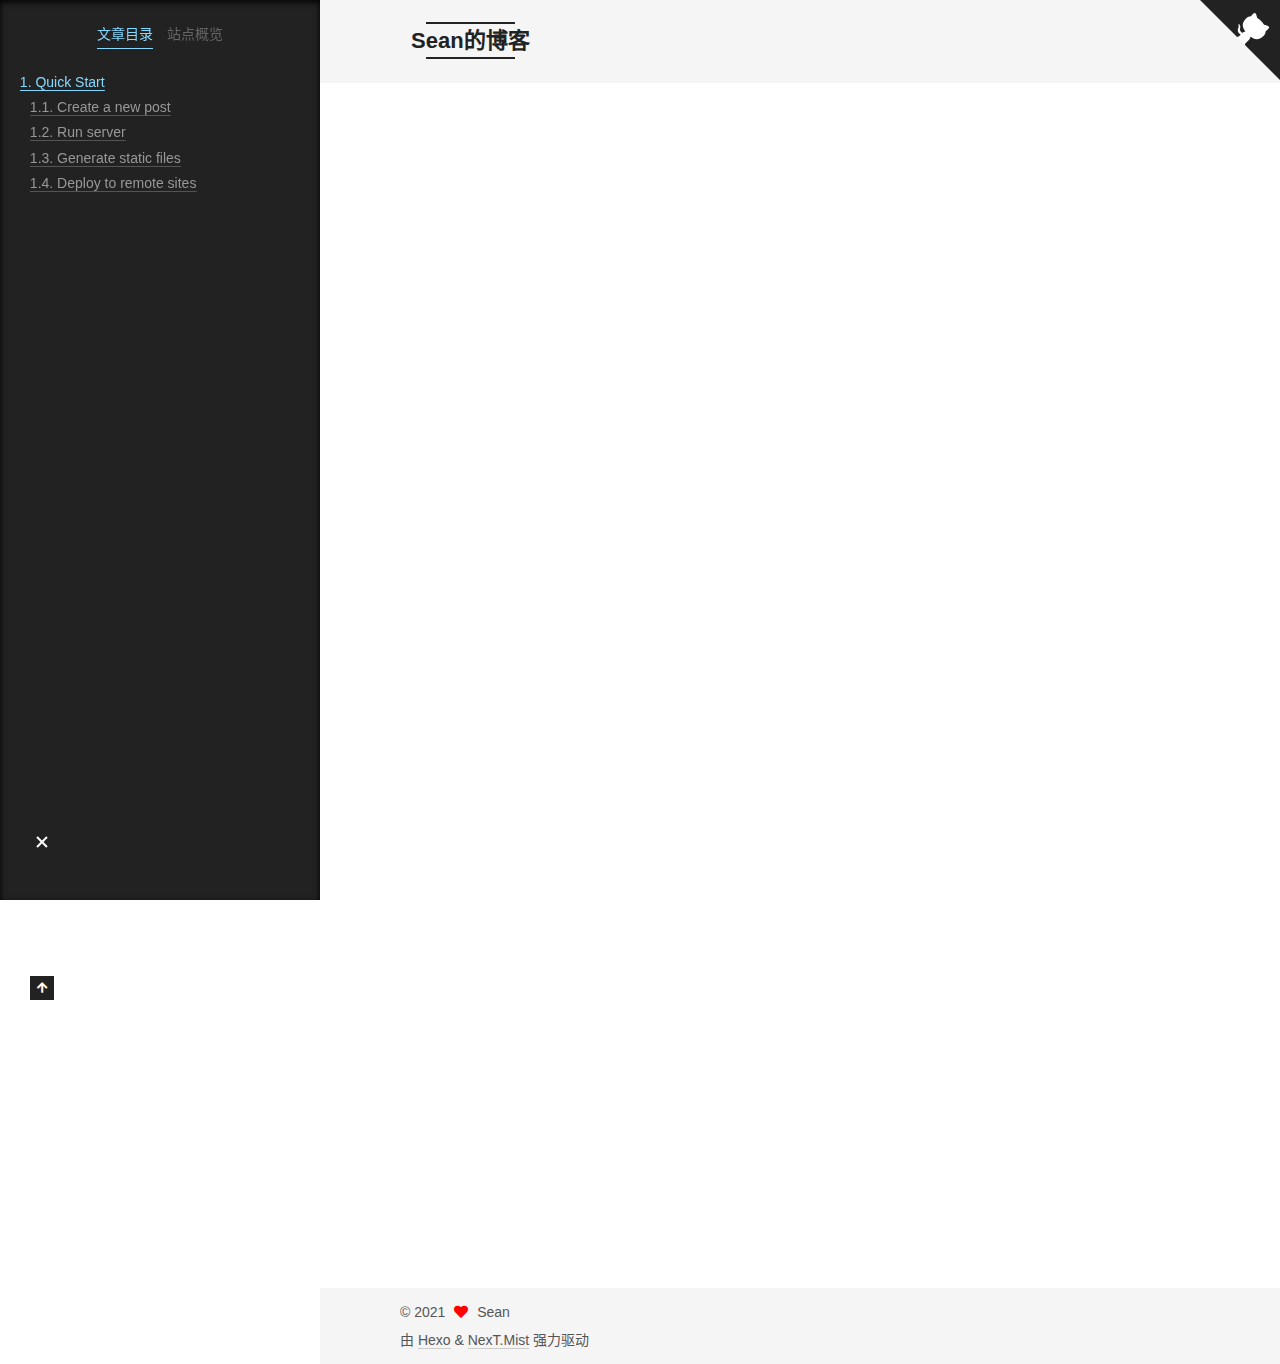
<file: 2021/09/03/hello-world/index.html>
<!DOCTYPE html>
<html lang="zh-CN">
<head>
  <meta charset="UTF-8">
<meta name="viewport" content="width=device-width, initial-scale=1, maximum-scale=2">
<meta name="theme-color" content="#222">
<meta name="generator" content="Hexo 5.4.0">
  <link rel="apple-touch-icon" sizes="180x180" href="/images/apple-touch-icon-next.png">
  <link rel="icon" type="image/png" sizes="32x32" href="/images/favicon-32x32-next.png">
  <link rel="icon" type="image/png" sizes="16x16" href="/images/favicon-16x16-next.png">
  <link rel="mask-icon" href="/images/logo.svg" color="#222">

<link rel="stylesheet" href="/css/main.css">


<link rel="stylesheet" href="/lib/font-awesome/css/all.min.css">

<script id="hexo-configurations">
    var NexT = window.NexT || {};
    var CONFIG = {"hostname":"example.com","root":"/","scheme":"Mist","version":"7.8.0","exturl":false,"sidebar":{"position":"left","display":"post","padding":18,"offset":12,"onmobile":false},"copycode":{"enable":true,"show_result":false,"style":null},"back2top":{"enable":true,"sidebar":false,"scrollpercent":false},"bookmark":{"enable":false,"color":"#222","save":"auto"},"fancybox":false,"mediumzoom":false,"lazyload":false,"pangu":false,"comments":{"style":"tabs","active":null,"storage":true,"lazyload":false,"nav":null},"algolia":{"hits":{"per_page":10},"labels":{"input_placeholder":"Search for Posts","hits_empty":"We didn't find any results for the search: ${query}","hits_stats":"${hits} results found in ${time} ms"}},"localsearch":{"enable":true,"trigger":"auto","top_n_per_article":1,"unescape":false,"preload":false},"motion":{"enable":true,"async":false,"transition":{"post_block":"fadeIn","post_header":"slideDownIn","post_body":"slideDownIn","coll_header":"slideLeftIn","sidebar":"slideUpIn"}},"path":"search.xml"};
  </script>

  <meta name="description" content="Welcome to Hexo! This is your very first post. Check documentation for more info. If you get any problems when using Hexo, you can find the answer in troubleshooting or you can ask me on GitHub. Quick">
<meta property="og:type" content="article">
<meta property="og:title" content="Hello World">
<meta property="og:url" content="http://example.com/2021/09/03/hello-world/index.html">
<meta property="og:site_name" content="Sean的博客">
<meta property="og:description" content="Welcome to Hexo! This is your very first post. Check documentation for more info. If you get any problems when using Hexo, you can find the answer in troubleshooting or you can ask me on GitHub. Quick">
<meta property="og:locale" content="zh_CN">
<meta property="article:published_time" content="2021-09-03T11:25:44.796Z">
<meta property="article:modified_time" content="2021-09-03T11:25:44.796Z">
<meta property="article:author" content="Sean">
<meta name="twitter:card" content="summary">

<link rel="canonical" href="http://example.com/2021/09/03/hello-world/">


<script id="page-configurations">
  // https://hexo.io/docs/variables.html
  CONFIG.page = {
    sidebar: "",
    isHome : false,
    isPost : true,
    lang   : 'zh-CN'
  };
</script>

  <title>Hello World | Sean的博客</title>
  






  <noscript>
  <style>
  .use-motion .brand,
  .use-motion .menu-item,
  .sidebar-inner,
  .use-motion .post-block,
  .use-motion .pagination,
  .use-motion .comments,
  .use-motion .post-header,
  .use-motion .post-body,
  .use-motion .collection-header { opacity: initial; }

  .use-motion .site-title,
  .use-motion .site-subtitle {
    opacity: initial;
    top: initial;
  }

  .use-motion .logo-line-before i { left: initial; }
  .use-motion .logo-line-after i { right: initial; }
  </style>
</noscript>

</head>

<body itemscope itemtype="http://schema.org/WebPage">
  <div class="container use-motion">
    <div class="headband"></div>

    <header class="header" itemscope itemtype="http://schema.org/WPHeader">
      <div class="header-inner"><div class="site-brand-container">
  <div class="site-nav-toggle">
    <div class="toggle" aria-label="切换导航栏">
      <span class="toggle-line toggle-line-first"></span>
      <span class="toggle-line toggle-line-middle"></span>
      <span class="toggle-line toggle-line-last"></span>
    </div>
  </div>

  <div class="site-meta">

    <a href="/" class="brand" rel="start">
      <span class="logo-line-before"><i></i></span>
      <h1 class="site-title">Sean的博客</h1>
      <span class="logo-line-after"><i></i></span>
    </a>
  </div>

  <div class="site-nav-right">
    <div class="toggle popup-trigger">
        <i class="fa fa-search fa-fw fa-lg"></i>
    </div>
  </div>
</div>




<nav class="site-nav">
  <ul id="menu" class="main-menu menu">
        <li class="menu-item menu-item-home">

    <a href="/" rel="section"><i class="fa fa-home fa-fw"></i>首页</a>

  </li>
        <li class="menu-item menu-item-archives">

    <a href="/archives/" rel="section"><i class="fa fa-archive fa-fw"></i>归档</a>

  </li>
      <li class="menu-item menu-item-search">
        <a role="button" class="popup-trigger"><i class="fa fa-search fa-fw"></i>搜索
        </a>
      </li>
  </ul>
</nav>



  <div class="search-pop-overlay">
    <div class="popup search-popup">
        <div class="search-header">
  <span class="search-icon">
    <i class="fa fa-search"></i>
  </span>
  <div class="search-input-container">
    <input autocomplete="off" autocapitalize="off"
           placeholder="搜索..." spellcheck="false"
           type="search" class="search-input">
  </div>
  <span class="popup-btn-close">
    <i class="fa fa-times-circle"></i>
  </span>
</div>
<div id="search-result">
  <div id="no-result">
    <i class="fa fa-spinner fa-pulse fa-5x fa-fw"></i>
  </div>
</div>

    </div>
  </div>

</div>
    </header>

    
  <div class="back-to-top">
    <i class="fa fa-arrow-up"></i>
    <span>0%</span>
  </div>

  <a href="https://github.com/Seanium" class="github-corner" title="Follow me on GitHub" aria-label="Follow me on GitHub" rel="noopener" target="_blank"><svg width="80" height="80" viewBox="0 0 250 250" aria-hidden="true"><path d="M0,0 L115,115 L130,115 L142,142 L250,250 L250,0 Z"></path><path d="M128.3,109.0 C113.8,99.7 119.0,89.6 119.0,89.6 C122.0,82.7 120.5,78.6 120.5,78.6 C119.2,72.0 123.4,76.3 123.4,76.3 C127.3,80.9 125.5,87.3 125.5,87.3 C122.9,97.6 130.6,101.9 134.4,103.2" fill="currentColor" style="transform-origin: 130px 106px;" class="octo-arm"></path><path d="M115.0,115.0 C114.9,115.1 118.7,116.5 119.8,115.4 L133.7,101.6 C136.9,99.2 139.9,98.4 142.2,98.6 C133.8,88.0 127.5,74.4 143.8,58.0 C148.5,53.4 154.0,51.2 159.7,51.0 C160.3,49.4 163.2,43.6 171.4,40.1 C171.4,40.1 176.1,42.5 178.8,56.2 C183.1,58.6 187.2,61.8 190.9,65.4 C194.5,69.0 197.7,73.2 200.1,77.6 C213.8,80.2 216.3,84.9 216.3,84.9 C212.7,93.1 206.9,96.0 205.4,96.6 C205.1,102.4 203.0,107.8 198.3,112.5 C181.9,128.9 168.3,122.5 157.7,114.1 C157.9,116.9 156.7,120.9 152.7,124.9 L141.0,136.5 C139.8,137.7 141.6,141.9 141.8,141.8 Z" fill="currentColor" class="octo-body"></path></svg></a>


    <main class="main">
      <div class="main-inner">
        <div class="content-wrap">
          

          <div class="content post posts-expand">
            

    
  
  
  <article itemscope itemtype="http://schema.org/Article" class="post-block" lang="zh-CN">
    <link itemprop="mainEntityOfPage" href="http://example.com/2021/09/03/hello-world/">

    <span hidden itemprop="author" itemscope itemtype="http://schema.org/Person">
      <meta itemprop="image" content="/images/avatar.gif">
      <meta itemprop="name" content="Sean">
      <meta itemprop="description" content="">
    </span>

    <span hidden itemprop="publisher" itemscope itemtype="http://schema.org/Organization">
      <meta itemprop="name" content="Sean的博客">
    </span>
      <header class="post-header">
        <h1 class="post-title" itemprop="name headline">
          Hello World
        </h1>

        <div class="post-meta">
            <span class="post-meta-item">
              <span class="post-meta-item-icon">
                <i class="far fa-calendar"></i>
              </span>
              <span class="post-meta-item-text">发表于</span>

              <time title="创建时间：2021-09-03 19:25:44" itemprop="dateCreated datePublished" datetime="2021-09-03T19:25:44+08:00">2021-09-03</time>
            </span>

          

        </div>
      </header>

    
    
    
    <div class="post-body" itemprop="articleBody">

      
        <p>Welcome to <a target="_blank" rel="noopener" href="https://hexo.io/">Hexo</a>! This is your very first post. Check <a target="_blank" rel="noopener" href="https://hexo.io/docs/">documentation</a> for more info. If you get any problems when using Hexo, you can find the answer in <a target="_blank" rel="noopener" href="https://hexo.io/docs/troubleshooting.html">troubleshooting</a> or you can ask me on <a target="_blank" rel="noopener" href="https://github.com/hexojs/hexo/issues">GitHub</a>.</p>
<h2 id="Quick-Start"><a href="#Quick-Start" class="headerlink" title="Quick Start"></a>Quick Start</h2><h3 id="Create-a-new-post"><a href="#Create-a-new-post" class="headerlink" title="Create a new post"></a>Create a new post</h3><figure class="highlight bash"><table><tr><td class="gutter"><pre><span class="line">1</span><br></pre></td><td class="code"><pre><span class="line">$ hexo new <span class="string">&quot;My New Post&quot;</span></span><br></pre></td></tr></table></figure>

<p>More info: <a target="_blank" rel="noopener" href="https://hexo.io/docs/writing.html">Writing</a></p>
<h3 id="Run-server"><a href="#Run-server" class="headerlink" title="Run server"></a>Run server</h3><figure class="highlight bash"><table><tr><td class="gutter"><pre><span class="line">1</span><br></pre></td><td class="code"><pre><span class="line">$ hexo server</span><br></pre></td></tr></table></figure>

<p>More info: <a target="_blank" rel="noopener" href="https://hexo.io/docs/server.html">Server</a></p>
<h3 id="Generate-static-files"><a href="#Generate-static-files" class="headerlink" title="Generate static files"></a>Generate static files</h3><figure class="highlight bash"><table><tr><td class="gutter"><pre><span class="line">1</span><br></pre></td><td class="code"><pre><span class="line">$ hexo generate</span><br></pre></td></tr></table></figure>

<p>More info: <a target="_blank" rel="noopener" href="https://hexo.io/docs/generating.html">Generating</a></p>
<h3 id="Deploy-to-remote-sites"><a href="#Deploy-to-remote-sites" class="headerlink" title="Deploy to remote sites"></a>Deploy to remote sites</h3><figure class="highlight bash"><table><tr><td class="gutter"><pre><span class="line">1</span><br></pre></td><td class="code"><pre><span class="line">$ hexo deploy</span><br></pre></td></tr></table></figure>

<p>More info: <a target="_blank" rel="noopener" href="https://hexo.io/docs/one-command-deployment.html">Deployment</a></p>

    </div>

    
    
    

      <footer class="post-footer">

        


        
      </footer>
    
  </article>
  
  
  



          </div>
          

<script>
  window.addEventListener('tabs:register', () => {
    let { activeClass } = CONFIG.comments;
    if (CONFIG.comments.storage) {
      activeClass = localStorage.getItem('comments_active') || activeClass;
    }
    if (activeClass) {
      let activeTab = document.querySelector(`a[href="#comment-${activeClass}"]`);
      if (activeTab) {
        activeTab.click();
      }
    }
  });
  if (CONFIG.comments.storage) {
    window.addEventListener('tabs:click', event => {
      if (!event.target.matches('.tabs-comment .tab-content .tab-pane')) return;
      let commentClass = event.target.classList[1];
      localStorage.setItem('comments_active', commentClass);
    });
  }
</script>

        </div>
          
  
  <div class="toggle sidebar-toggle">
    <span class="toggle-line toggle-line-first"></span>
    <span class="toggle-line toggle-line-middle"></span>
    <span class="toggle-line toggle-line-last"></span>
  </div>

  <aside class="sidebar">
    <div class="sidebar-inner">

      <ul class="sidebar-nav motion-element">
        <li class="sidebar-nav-toc">
          文章目录
        </li>
        <li class="sidebar-nav-overview">
          站点概览
        </li>
      </ul>

      <!--noindex-->
      <div class="post-toc-wrap sidebar-panel">
          <div class="post-toc motion-element"><ol class="nav"><li class="nav-item nav-level-2"><a class="nav-link" href="#Quick-Start"><span class="nav-number">1.</span> <span class="nav-text">Quick Start</span></a><ol class="nav-child"><li class="nav-item nav-level-3"><a class="nav-link" href="#Create-a-new-post"><span class="nav-number">1.1.</span> <span class="nav-text">Create a new post</span></a></li><li class="nav-item nav-level-3"><a class="nav-link" href="#Run-server"><span class="nav-number">1.2.</span> <span class="nav-text">Run server</span></a></li><li class="nav-item nav-level-3"><a class="nav-link" href="#Generate-static-files"><span class="nav-number">1.3.</span> <span class="nav-text">Generate static files</span></a></li><li class="nav-item nav-level-3"><a class="nav-link" href="#Deploy-to-remote-sites"><span class="nav-number">1.4.</span> <span class="nav-text">Deploy to remote sites</span></a></li></ol></li></ol></div>
      </div>
      <!--/noindex-->

      <div class="site-overview-wrap sidebar-panel">
        <div class="site-author motion-element" itemprop="author" itemscope itemtype="http://schema.org/Person">
  <p class="site-author-name" itemprop="name">Sean</p>
  <div class="site-description" itemprop="description"></div>
</div>
<div class="site-state-wrap motion-element">
  <nav class="site-state">
      <div class="site-state-item site-state-posts">
          <a href="/archives/">
        
          <span class="site-state-item-count">1</span>
          <span class="site-state-item-name">日志</span>
        </a>
      </div>
  </nav>
</div>



      </div>

    </div>
  </aside>
  <div id="sidebar-dimmer"></div>


      </div>
    </main>

    <footer class="footer">
      <div class="footer-inner">
        

        

<div class="copyright">
  
  &copy; 
  <span itemprop="copyrightYear">2021</span>
  <span class="with-love">
    <i class="fa fa-heart"></i>
  </span>
  <span class="author" itemprop="copyrightHolder">Sean</span>
</div>
  <div class="powered-by">由 <a href="https://hexo.io/" class="theme-link" rel="noopener" target="_blank">Hexo</a> & <a href="https://mist.theme-next.org/" class="theme-link" rel="noopener" target="_blank">NexT.Mist</a> 强力驱动
  </div>

        








      </div>
    </footer>
  </div>

  
  <script src="/lib/anime.min.js"></script>
  <script src="/lib/velocity/velocity.min.js"></script>
  <script src="/lib/velocity/velocity.ui.min.js"></script>

<script src="/js/utils.js"></script>

<script src="/js/motion.js"></script>


<script src="/js/schemes/muse.js"></script>


<script src="/js/next-boot.js"></script>




  




  
<script src="/js/local-search.js"></script>













  

  

</body>
</html>
</file>
<file: css/main.css>
:root {
  --body-bg-color: #fff;
  --content-bg-color: #f5f5f5;
  --card-bg-color: #f5f5f5;
  --text-color: #555;
  --blockquote-color: #666;
  --link-color: #555;
  --link-hover-color: #222;
  --brand-color: #222;
  --brand-hover-color: #222;
  --table-row-odd-bg-color: #f9f9f9;
  --table-row-hover-bg-color: #f5f5f5;
  --menu-item-bg-color: #ddd;
  --btn-default-bg: transparent;
  --btn-default-color: var(--link-color);
  --btn-default-border-color: var(--link-color);
  --btn-default-hover-bg: transparent;
  --btn-default-hover-color: var(--link-hover-color);
  --btn-default-hover-border-color: var(--link-hover-color);
}
@media (prefers-color-scheme: dark) {
  :root {
    --body-bg-color: #282828;
    --content-bg-color: #333;
    --card-bg-color: #555;
    --text-color: #ccc;
    --blockquote-color: #bbb;
    --link-color: #ccc;
    --link-hover-color: #eee;
    --brand-color: #ddd;
    --brand-hover-color: #ddd;
    --table-row-odd-bg-color: #282828;
    --table-row-hover-bg-color: #363636;
    --menu-item-bg-color: #555;
    --btn-default-bg: #222;
    --btn-default-color: #ccc;
    --btn-default-border-color: #555;
    --btn-default-hover-bg: #666;
    --btn-default-hover-color: #ccc;
    --btn-default-hover-border-color: #666;
  }
  img {
    opacity: 0.75;
  }
  img:hover {
    opacity: 0.9;
  }
}
html {
  line-height: 1.15; /* 1 */
  -webkit-text-size-adjust: 100%; /* 2 */
}
body {
  margin: 0;
}
main {
  display: block;
}
h1 {
  font-size: 2em;
  margin: 0.67em 0;
}
hr {
  box-sizing: content-box; /* 1 */
  height: 0; /* 1 */
  overflow: visible; /* 2 */
}
pre {
  font-family: monospace, monospace; /* 1 */
  font-size: 1em; /* 2 */
}
a {
  background: transparent;
}
abbr[title] {
  border-bottom: none; /* 1 */
  text-decoration: underline; /* 2 */
  text-decoration: underline dotted; /* 2 */
}
b,
strong {
  font-weight: bolder;
}
code,
kbd,
samp {
  font-family: monospace, monospace; /* 1 */
  font-size: 1em; /* 2 */
}
small {
  font-size: 80%;
}
sub,
sup {
  font-size: 75%;
  line-height: 0;
  position: relative;
  vertical-align: baseline;
}
sub {
  bottom: -0.25em;
}
sup {
  top: -0.5em;
}
img {
  border-style: none;
}
button,
input,
optgroup,
select,
textarea {
  font-family: inherit; /* 1 */
  font-size: 100%; /* 1 */
  line-height: 1.15; /* 1 */
  margin: 0; /* 2 */
}
button,
input {
/* 1 */
  overflow: visible;
}
button,
select {
/* 1 */
  text-transform: none;
}
button,
[type='button'],
[type='reset'],
[type='submit'] {
  -webkit-appearance: button;
}
button::-moz-focus-inner,
[type='button']::-moz-focus-inner,
[type='reset']::-moz-focus-inner,
[type='submit']::-moz-focus-inner {
  border-style: none;
  padding: 0;
}
button:-moz-focusring,
[type='button']:-moz-focusring,
[type='reset']:-moz-focusring,
[type='submit']:-moz-focusring {
  outline: 1px dotted ButtonText;
}
fieldset {
  padding: 0.35em 0.75em 0.625em;
}
legend {
  box-sizing: border-box; /* 1 */
  color: inherit; /* 2 */
  display: table; /* 1 */
  max-width: 100%; /* 1 */
  padding: 0; /* 3 */
  white-space: normal; /* 1 */
}
progress {
  vertical-align: baseline;
}
textarea {
  overflow: auto;
}
[type='checkbox'],
[type='radio'] {
  box-sizing: border-box; /* 1 */
  padding: 0; /* 2 */
}
[type='number']::-webkit-inner-spin-button,
[type='number']::-webkit-outer-spin-button {
  height: auto;
}
[type='search'] {
  outline-offset: -2px; /* 2 */
  -webkit-appearance: textfield; /* 1 */
}
[type='search']::-webkit-search-decoration {
  -webkit-appearance: none;
}
::-webkit-file-upload-button {
  font: inherit; /* 2 */
  -webkit-appearance: button; /* 1 */
}
details {
  display: block;
}
summary {
  display: list-item;
}
template {
  display: none;
}
[hidden] {
  display: none;
}
::selection {
  background: #262a30;
  color: #eee;
}
html,
body {
  height: 100%;
}
body {
  background: var(--body-bg-color);
  color: var(--text-color);
  font-family: 'Lato', "PingFang SC", "Microsoft YaHei", sans-serif;
  font-size: 1em;
  line-height: 2;
}
@media (max-width: 991px) {
  body {
    padding-left: 0 !important;
    padding-right: 0 !important;
  }
}
h1,
h2,
h3,
h4,
h5,
h6 {
  font-family: 'Lato', "PingFang SC", "Microsoft YaHei", sans-serif;
  font-weight: bold;
  line-height: 1.5;
  margin: 20px 0 15px;
}
h1 {
  font-size: 1.5em;
}
h2 {
  font-size: 1.375em;
}
h3 {
  font-size: 1.25em;
}
h4 {
  font-size: 1.125em;
}
h5 {
  font-size: 1em;
}
h6 {
  font-size: 0.875em;
}
p {
  margin: 0 0 20px 0;
}
a,
span.exturl {
  border-bottom: 1px solid #ccc;
  color: var(--link-color);
  outline: 0;
  text-decoration: none;
  overflow-wrap: break-word;
  word-wrap: break-word;
  cursor: pointer;
}
a:hover,
span.exturl:hover {
  border-bottom-color: var(--link-hover-color);
  color: var(--link-hover-color);
}
iframe,
img,
video {
  display: block;
  margin-left: auto;
  margin-right: auto;
  max-width: 100%;
}
hr {
  background-image: repeating-linear-gradient(-45deg, #ddd, #ddd 4px, transparent 4px, transparent 8px);
  border: 0;
  height: 3px;
  margin: 40px 0;
}
blockquote {
  border-left: 4px solid #ddd;
  color: var(--blockquote-color);
  margin: 0;
  padding: 0 15px;
}
blockquote cite::before {
  content: '-';
  padding: 0 5px;
}
dt {
  font-weight: bold;
}
dd {
  margin: 0;
  padding: 0;
}
kbd {
  background-color: #f5f5f5;
  background-image: linear-gradient(#eee, #fff, #eee);
  border: 1px solid #ccc;
  border-radius: 0.2em;
  box-shadow: 0.1em 0.1em 0.2em rgba(0,0,0,0.1);
  color: #555;
  font-family: inherit;
  padding: 0.1em 0.3em;
  white-space: nowrap;
}
.table-container {
  overflow: auto;
}
table {
  border-collapse: collapse;
  border-spacing: 0;
  font-size: 0.875em;
  margin: 0 0 20px 0;
  width: 100%;
}
tbody tr:nth-of-type(odd) {
  background: var(--table-row-odd-bg-color);
}
tbody tr:hover {
  background: var(--table-row-hover-bg-color);
}
caption,
th,
td {
  font-weight: normal;
  padding: 8px;
  vertical-align: middle;
}
th,
td {
  border: 1px solid #ddd;
  border-bottom: 3px solid #ddd;
}
th {
  font-weight: 700;
  padding-bottom: 10px;
}
td {
  border-bottom-width: 1px;
}
.btn {
  background: var(--btn-default-bg);
  border: 2px solid var(--btn-default-border-color);
  border-radius: 0;
  color: var(--btn-default-color);
  display: inline-block;
  font-size: 0.875em;
  line-height: 2;
  padding: 0 20px;
  text-decoration: none;
  transition-property: background-color;
  transition-delay: 0s;
  transition-duration: 0.2s;
  transition-timing-function: ease-in-out;
}
.btn:hover {
  background: var(--btn-default-hover-bg);
  border-color: var(--btn-default-hover-border-color);
  color: var(--btn-default-hover-color);
}
.btn + .btn {
  margin: 0 0 8px 8px;
}
.btn .fa-fw {
  text-align: left;
  width: 1.285714285714286em;
}
.toggle {
  line-height: 0;
}
.toggle .toggle-line {
  background: #fff;
  display: inline-block;
  height: 2px;
  left: 0;
  position: relative;
  top: 0;
  transition: all 0.4s;
  vertical-align: top;
  width: 100%;
}
.toggle .toggle-line:not(:first-child) {
  margin-top: 3px;
}
.toggle.toggle-arrow .toggle-line-first {
  left: 50%;
  top: 2px;
  transform: rotate(45deg);
  width: 50%;
}
.toggle.toggle-arrow .toggle-line-middle {
  left: 2px;
  width: 90%;
}
.toggle.toggle-arrow .toggle-line-last {
  left: 50%;
  top: -2px;
  transform: rotate(-45deg);
  width: 50%;
}
.toggle.toggle-close .toggle-line-first {
  transform: rotate(-45deg);
  top: 5px;
}
.toggle.toggle-close .toggle-line-middle {
  opacity: 0;
}
.toggle.toggle-close .toggle-line-last {
  transform: rotate(45deg);
  top: -5px;
}
.highlight-container {
  position: relative;
}
.highlight-container:hover .copy-btn,
.highlight-container .copy-btn:focus {
  opacity: 1;
}
.copy-btn {
  color: #333;
  cursor: pointer;
  line-height: 1.6;
  opacity: 0;
  padding: 2px 6px;
  position: absolute;
  transition-delay: 0s;
  transition-duration: 0.2s;
  transition-timing-function: ease-in-out;
  background-color: #eee;
  background-image: linear-gradient(#fcfcfc, #eee);
  border: 1px solid #d5d5d5;
  border-radius: 3px;
  font-size: 0.8125em;
  right: 4px;
  top: 8px;
}
.highlight,
pre {
  background: #f7f7f7;
  color: #4d4d4c;
  line-height: 1.6;
  margin: 0 auto 20px;
}
pre,
code {
  font-family: consolas, Menlo, monospace, "PingFang SC", "Microsoft YaHei";
}
code {
  background: #eee;
  border-radius: 3px;
  color: #555;
  padding: 2px 4px;
  overflow-wrap: break-word;
  word-wrap: break-word;
}
.highlight *::selection {
  background: #d6d6d6;
}
.highlight pre {
  border: 0;
  margin: 0;
  padding: 10px 0;
}
.highlight table {
  border: 0;
  margin: 0;
  width: auto;
}
.highlight td {
  border: 0;
  padding: 0;
}
.highlight figcaption {
  background: #eff2f3;
  color: #4d4d4c;
  display: flex;
  font-size: 0.875em;
  justify-content: space-between;
  line-height: 1.2;
  padding: 0.5em;
}
.highlight figcaption a {
  color: #4d4d4c;
}
.highlight figcaption a:hover {
  border-bottom-color: #4d4d4c;
}
.highlight .gutter {
  -moz-user-select: none;
  -ms-user-select: none;
  -webkit-user-select: none;
  user-select: none;
}
.highlight .gutter pre {
  background: #eff2f3;
  color: #869194;
  padding-left: 10px;
  padding-right: 10px;
  text-align: right;
}
.highlight .code pre {
  background: #f7f7f7;
  padding-left: 10px;
  width: 100%;
}
.gist table {
  width: auto;
}
.gist table td {
  border: 0;
}
pre {
  overflow: auto;
  padding: 10px;
}
pre code {
  background: none;
  color: #4d4d4c;
  font-size: 0.875em;
  padding: 0;
  text-shadow: none;
}
pre .deletion {
  background: #fdd;
}
pre .addition {
  background: #dfd;
}
pre .meta {
  color: #eab700;
  -moz-user-select: none;
  -ms-user-select: none;
  -webkit-user-select: none;
  user-select: none;
}
pre .comment {
  color: #8e908c;
}
pre .variable,
pre .attribute,
pre .tag,
pre .name,
pre .regexp,
pre .ruby .constant,
pre .xml .tag .title,
pre .xml .pi,
pre .xml .doctype,
pre .html .doctype,
pre .css .id,
pre .css .class,
pre .css .pseudo {
  color: #c82829;
}
pre .number,
pre .preprocessor,
pre .built_in,
pre .builtin-name,
pre .literal,
pre .params,
pre .constant,
pre .command {
  color: #f5871f;
}
pre .ruby .class .title,
pre .css .rules .attribute,
pre .string,
pre .symbol,
pre .value,
pre .inheritance,
pre .header,
pre .ruby .symbol,
pre .xml .cdata,
pre .special,
pre .formula {
  color: #718c00;
}
pre .title,
pre .css .hexcolor {
  color: #3e999f;
}
pre .function,
pre .python .decorator,
pre .python .title,
pre .ruby .function .title,
pre .ruby .title .keyword,
pre .perl .sub,
pre .javascript .title,
pre .coffeescript .title {
  color: #4271ae;
}
pre .keyword,
pre .javascript .function {
  color: #8959a8;
}
.blockquote-center {
  border-left: none;
  margin: 40px 0;
  padding: 0;
  position: relative;
  text-align: center;
}
.blockquote-center .fa {
  display: block;
  opacity: 0.6;
  position: absolute;
  width: 100%;
}
.blockquote-center .fa-quote-left {
  border-top: 1px solid #ccc;
  text-align: left;
  top: -20px;
}
.blockquote-center .fa-quote-right {
  border-bottom: 1px solid #ccc;
  text-align: right;
  bottom: -20px;
}
.blockquote-center p,
.blockquote-center div {
  text-align: center;
}
.post-body .group-picture img {
  margin: 0 auto;
  padding: 0 3px;
}
.group-picture-row {
  margin-bottom: 6px;
  overflow: hidden;
}
.group-picture-column {
  float: left;
  margin-bottom: 10px;
}
.post-body .label {
  color: #555;
  display: inline;
  padding: 0 2px;
}
.post-body .label.default {
  background: #f0f0f0;
}
.post-body .label.primary {
  background: #efe6f7;
}
.post-body .label.info {
  background: #e5f2f8;
}
.post-body .label.success {
  background: #e7f4e9;
}
.post-body .label.warning {
  background: #fcf6e1;
}
.post-body .label.danger {
  background: #fae8eb;
}
.post-body .tabs {
  margin-bottom: 20px;
}
.post-body .tabs,
.tabs-comment {
  display: block;
  padding-top: 10px;
  position: relative;
}
.post-body .tabs ul.nav-tabs,
.tabs-comment ul.nav-tabs {
  display: flex;
  flex-wrap: wrap;
  margin: 0;
  margin-bottom: -1px;
  padding: 0;
}
@media (max-width: 413px) {
  .post-body .tabs ul.nav-tabs,
  .tabs-comment ul.nav-tabs {
    display: block;
    margin-bottom: 5px;
  }
}
.post-body .tabs ul.nav-tabs li.tab,
.tabs-comment ul.nav-tabs li.tab {
  border-bottom: 1px solid #ddd;
  border-left: 1px solid transparent;
  border-right: 1px solid transparent;
  border-top: 3px solid transparent;
  flex-grow: 1;
  list-style-type: none;
  border-radius: 0 0 0 0;
}
@media (max-width: 413px) {
  .post-body .tabs ul.nav-tabs li.tab,
  .tabs-comment ul.nav-tabs li.tab {
    border-bottom: 1px solid transparent;
    border-left: 3px solid transparent;
    border-right: 1px solid transparent;
    border-top: 1px solid transparent;
  }
}
@media (max-width: 413px) {
  .post-body .tabs ul.nav-tabs li.tab,
  .tabs-comment ul.nav-tabs li.tab {
    border-radius: 0;
  }
}
.post-body .tabs ul.nav-tabs li.tab a,
.tabs-comment ul.nav-tabs li.tab a {
  border-bottom: initial;
  display: block;
  line-height: 1.8;
  outline: 0;
  padding: 0.25em 0.75em;
  text-align: center;
  transition-delay: 0s;
  transition-duration: 0.2s;
  transition-timing-function: ease-out;
}
.post-body .tabs ul.nav-tabs li.tab a i,
.tabs-comment ul.nav-tabs li.tab a i {
  width: 1.285714285714286em;
}
.post-body .tabs ul.nav-tabs li.tab.active,
.tabs-comment ul.nav-tabs li.tab.active {
  border-bottom: 1px solid transparent;
  border-left: 1px solid #ddd;
  border-right: 1px solid #ddd;
  border-top: 3px solid #fc6423;
}
@media (max-width: 413px) {
  .post-body .tabs ul.nav-tabs li.tab.active,
  .tabs-comment ul.nav-tabs li.tab.active {
    border-bottom: 1px solid #ddd;
    border-left: 3px solid #fc6423;
    border-right: 1px solid #ddd;
    border-top: 1px solid #ddd;
  }
}
.post-body .tabs ul.nav-tabs li.tab.active a,
.tabs-comment ul.nav-tabs li.tab.active a {
  color: var(--link-color);
  cursor: default;
}
.post-body .tabs .tab-content .tab-pane,
.tabs-comment .tab-content .tab-pane {
  border: 1px solid #ddd;
  border-top: 0;
  padding: 20px 20px 0 20px;
  border-radius: 0;
}
.post-body .tabs .tab-content .tab-pane:not(.active),
.tabs-comment .tab-content .tab-pane:not(.active) {
  display: none;
}
.post-body .tabs .tab-content .tab-pane.active,
.tabs-comment .tab-content .tab-pane.active {
  display: block;
}
.post-body .tabs .tab-content .tab-pane.active:nth-of-type(1),
.tabs-comment .tab-content .tab-pane.active:nth-of-type(1) {
  border-radius: 0 0 0 0;
}
@media (max-width: 413px) {
  .post-body .tabs .tab-content .tab-pane.active:nth-of-type(1),
  .tabs-comment .tab-content .tab-pane.active:nth-of-type(1) {
    border-radius: 0;
  }
}
.post-body .note {
  border-radius: 3px;
  margin-bottom: 20px;
  padding: 1em;
  position: relative;
  border: 1px solid #eee;
  border-left-width: 5px;
}
.post-body .note h2,
.post-body .note h3,
.post-body .note h4,
.post-body .note h5,
.post-body .note h6 {
  margin-top: 0;
  border-bottom: initial;
  margin-bottom: 0;
  padding-top: 0;
}
.post-body .note p:first-child,
.post-body .note ul:first-child,
.post-body .note ol:first-child,
.post-body .note table:first-child,
.post-body .note pre:first-child,
.post-body .note blockquote:first-child,
.post-body .note img:first-child {
  margin-top: 0;
}
.post-body .note p:last-child,
.post-body .note ul:last-child,
.post-body .note ol:last-child,
.post-body .note table:last-child,
.post-body .note pre:last-child,
.post-body .note blockquote:last-child,
.post-body .note img:last-child {
  margin-bottom: 0;
}
.post-body .note.default {
  border-left-color: #777;
}
.post-body .note.default h2,
.post-body .note.default h3,
.post-body .note.default h4,
.post-body .note.default h5,
.post-body .note.default h6 {
  color: #777;
}
.post-body .note.primary {
  border-left-color: #6f42c1;
}
.post-body .note.primary h2,
.post-body .note.primary h3,
.post-body .note.primary h4,
.post-body .note.primary h5,
.post-body .note.primary h6 {
  color: #6f42c1;
}
.post-body .note.info {
  border-left-color: #428bca;
}
.post-body .note.info h2,
.post-body .note.info h3,
.post-body .note.info h4,
.post-body .note.info h5,
.post-body .note.info h6 {
  color: #428bca;
}
.post-body .note.success {
  border-left-color: #5cb85c;
}
.post-body .note.success h2,
.post-body .note.success h3,
.post-body .note.success h4,
.post-body .note.success h5,
.post-body .note.success h6 {
  color: #5cb85c;
}
.post-body .note.warning {
  border-left-color: #f0ad4e;
}
.post-body .note.warning h2,
.post-body .note.warning h3,
.post-body .note.warning h4,
.post-body .note.warning h5,
.post-body .note.warning h6 {
  color: #f0ad4e;
}
.post-body .note.danger {
  border-left-color: #d9534f;
}
.post-body .note.danger h2,
.post-body .note.danger h3,
.post-body .note.danger h4,
.post-body .note.danger h5,
.post-body .note.danger h6 {
  color: #d9534f;
}
.pagination .prev,
.pagination .next,
.pagination .page-number,
.pagination .space {
  display: inline-block;
  margin: 0 10px;
  padding: 0 11px;
  position: relative;
  top: -1px;
}
@media (max-width: 767px) {
  .pagination .prev,
  .pagination .next,
  .pagination .page-number,
  .pagination .space {
    margin: 0 5px;
  }
}
.pagination {
  border-top: 1px solid #eee;
  margin: 120px 0 0;
  text-align: center;
}
.pagination .prev,
.pagination .next,
.pagination .page-number {
  border-bottom: 0;
  border-top: 1px solid #eee;
  transition-property: border-color;
  transition-delay: 0s;
  transition-duration: 0.2s;
  transition-timing-function: ease-in-out;
}
.pagination .prev:hover,
.pagination .next:hover,
.pagination .page-number:hover {
  border-top-color: #222;
}
.pagination .space {
  margin: 0;
  padding: 0;
}
.pagination .prev {
  margin-left: 0;
}
.pagination .next {
  margin-right: 0;
}
.pagination .page-number.current {
  background: #ccc;
  border-top-color: #ccc;
  color: #fff;
}
@media (max-width: 767px) {
  .pagination {
    border-top: none;
  }
  .pagination .prev,
  .pagination .next,
  .pagination .page-number {
    border-bottom: 1px solid #eee;
    border-top: 0;
    margin-bottom: 10px;
    padding: 0 10px;
  }
  .pagination .prev:hover,
  .pagination .next:hover,
  .pagination .page-number:hover {
    border-bottom-color: #222;
  }
}
.comments {
  margin-top: 60px;
  overflow: hidden;
}
.comment-button-group {
  display: flex;
  flex-wrap: wrap-reverse;
  justify-content: center;
  margin: 1em 0;
}
.comment-button-group .comment-button {
  margin: 0.1em 0.2em;
}
.comment-button-group .comment-button.active {
  background: var(--btn-default-hover-bg);
  border-color: var(--btn-default-hover-border-color);
  color: var(--btn-default-hover-color);
}
.comment-position {
  display: none;
}
.comment-position.active {
  display: block;
}
.tabs-comment {
  background: var(--content-bg-color);
  margin-top: 4em;
  padding-top: 0;
}
.tabs-comment .comments {
  border: 0;
  box-shadow: none;
  margin-top: 0;
  padding-top: 0;
}
.container {
  min-height: 100%;
  position: relative;
}
.main-inner {
  margin: 0 auto;
  width: 700px;
}
@media (min-width: 1200px) {
  .main-inner {
    width: 800px;
  }
}
@media (min-width: 1600px) {
  .main-inner {
    width: 900px;
  }
}
@media (max-width: 767px) {
  .content-wrap {
    padding: 0 20px;
  }
}
.header {
  background: transparent;
}
.header-inner {
  margin: 0 auto;
  width: 700px;
}
@media (min-width: 1200px) {
  .header-inner {
    width: 800px;
  }
}
@media (min-width: 1600px) {
  .header-inner {
    width: 900px;
  }
}
.site-brand-container {
  display: flex;
  flex-shrink: 0;
  padding: 0 10px;
}
.headband {
  background: #222;
  height: 3px;
}
.site-meta {
  flex-grow: 1;
  text-align: left;
}
@media (max-width: 767px) {
  .site-meta {
    text-align: center;
  }
}
.brand {
  border-bottom: none;
  color: var(--brand-color);
  display: inline-block;
  line-height: 1.375em;
  padding: 0 40px;
  position: relative;
}
.brand:hover {
  color: var(--brand-hover-color);
}
.site-title {
  font-family: 'Lato', "PingFang SC", "Microsoft YaHei", sans-serif;
  font-size: 1.375em;
  font-weight: normal;
  margin: 0;
}
.site-subtitle {
  color: #999;
  font-size: 0.8125em;
  margin: 10px 0;
}
.use-motion .brand {
  opacity: 0;
}
.use-motion .site-title,
.use-motion .site-subtitle,
.use-motion .custom-logo-image {
  opacity: 0;
  position: relative;
  top: -10px;
}
.site-nav-toggle,
.site-nav-right {
  display: none;
}
@media (max-width: 767px) {
  .site-nav-toggle,
  .site-nav-right {
    display: flex;
    flex-direction: column;
    justify-content: center;
  }
}
.site-nav-toggle .toggle,
.site-nav-right .toggle {
  color: var(--text-color);
  padding: 10px;
  width: 22px;
}
.site-nav-toggle .toggle .toggle-line,
.site-nav-right .toggle .toggle-line {
  background: var(--text-color);
  border-radius: 1px;
}
.site-nav {
  display: block;
}
@media (max-width: 767px) {
  .site-nav {
    clear: both;
    display: none;
  }
}
.site-nav.site-nav-on {
  display: block;
}
.menu {
  margin-top: 20px;
  padding-left: 0;
  text-align: center;
}
.menu-item {
  display: inline-block;
  list-style: none;
  margin: 0 10px;
}
@media (max-width: 767px) {
  .menu-item {
    display: block;
    margin-top: 10px;
  }
  .menu-item.menu-item-search {
    display: none;
  }
}
.menu-item a,
.menu-item span.exturl {
  border-bottom: 0;
  display: block;
  font-size: 0.8125em;
  transition-property: border-color;
  transition-delay: 0s;
  transition-duration: 0.2s;
  transition-timing-function: ease-in-out;
}
@media (hover: none) {
  .menu-item a:hover,
  .menu-item span.exturl:hover {
    border-bottom-color: transparent !important;
  }
}
.menu-item .fa,
.menu-item .fab,
.menu-item .far,
.menu-item .fas {
  margin-right: 8px;
}
.menu-item .badge {
  display: inline-block;
  font-weight: bold;
  line-height: 1;
  margin-left: 0.35em;
  margin-top: 0.35em;
  text-align: center;
  white-space: nowrap;
}
@media (max-width: 767px) {
  .menu-item .badge {
    float: right;
    margin-left: 0;
  }
}
.menu-item-active a,
.menu .menu-item a:hover,
.menu .menu-item span.exturl:hover {
  background: var(--menu-item-bg-color);
}
.use-motion .menu-item {
  opacity: 0;
}
.github-corner :hover .octo-arm {
  animation: octocat-wave 560ms ease-in-out;
}
.github-corner svg {
  border: 0;
  color: #fff;
  fill: #222;
  position: absolute;
  right: 0;
  top: 0;
  z-index: 1000;
}
@media (max-width: 991px) {
  .github-corner {
    display: none;
  }
  .github-corner .github-corner:hover .octo-arm {
    animation: none;
  }
  .github-corner .github-corner .octo-arm {
    animation: octocat-wave 560ms ease-in-out;
  }
}
@media (max-width: 767px) {
  .github-corner svg {
    top: inherit;
  }
}
@-moz-keyframes octocat-wave {
  0%, 100% {
    transform: rotate(0);
  }
  20%, 60% {
    transform: rotate(-25deg);
  }
  40%, 80% {
    transform: rotate(10deg);
  }
}
@-webkit-keyframes octocat-wave {
  0%, 100% {
    transform: rotate(0);
  }
  20%, 60% {
    transform: rotate(-25deg);
  }
  40%, 80% {
    transform: rotate(10deg);
  }
}
@-o-keyframes octocat-wave {
  0%, 100% {
    transform: rotate(0);
  }
  20%, 60% {
    transform: rotate(-25deg);
  }
  40%, 80% {
    transform: rotate(10deg);
  }
}
@keyframes octocat-wave {
  0%, 100% {
    transform: rotate(0);
  }
  20%, 60% {
    transform: rotate(-25deg);
  }
  40%, 80% {
    transform: rotate(10deg);
  }
}
.sidebar {
  background: #222;
  bottom: 0;
  box-shadow: inset 0 2px 6px #000;
  position: fixed;
  top: 0;
}
@media (max-width: 991px) {
  .sidebar {
    display: none;
  }
}
.sidebar-inner {
  color: #999;
  padding: 18px 10px;
  text-align: center;
}
.cc-license {
  margin-top: 10px;
  text-align: center;
}
.cc-license .cc-opacity {
  border-bottom: none;
  opacity: 0.7;
}
.cc-license .cc-opacity:hover {
  opacity: 0.9;
}
.cc-license img {
  display: inline-block;
}
.site-author-image {
  border: 2px solid #333;
  display: block;
  margin: 0 auto;
  max-width: 96px;
  padding: 2px;
}
.site-author-name {
  color: #f5f5f5;
  font-weight: normal;
  margin: 5px 0 0;
  text-align: center;
}
.site-description {
  color: #999;
  font-size: 1em;
  margin-top: 5px;
  text-align: center;
}
.links-of-author {
  margin-top: 15px;
}
.links-of-author a,
.links-of-author span.exturl {
  border-bottom-color: #555;
  display: inline-block;
  font-size: 0.8125em;
  margin-bottom: 10px;
  margin-right: 10px;
  vertical-align: middle;
}
.links-of-author a::before,
.links-of-author span.exturl::before {
  background: #3beee4;
  border-radius: 50%;
  content: ' ';
  display: inline-block;
  height: 4px;
  margin-right: 3px;
  vertical-align: middle;
  width: 4px;
}
.sidebar-button {
  margin-top: 15px;
}
.sidebar-button a {
  border: 1px solid #fc6423;
  border-radius: 4px;
  color: #fc6423;
  display: inline-block;
  padding: 0 15px;
}
.sidebar-button a .fa,
.sidebar-button a .fab,
.sidebar-button a .far,
.sidebar-button a .fas {
  margin-right: 5px;
}
.sidebar-button a:hover {
  background: #fc6423;
  border: 1px solid #fc6423;
  color: #fff;
}
.sidebar-button a:hover .fa,
.sidebar-button a:hover .fab,
.sidebar-button a:hover .far,
.sidebar-button a:hover .fas {
  color: #fff;
}
.links-of-blogroll {
  font-size: 0.8125em;
  margin-top: 10px;
}
.links-of-blogroll-title {
  font-size: 0.875em;
  font-weight: 600;
  margin-top: 0;
}
.links-of-blogroll-list {
  list-style: none;
  margin: 0;
  padding: 0;
}
#sidebar-dimmer {
  display: none;
}
@media (max-width: 767px) {
  #sidebar-dimmer {
    background: #000;
    display: block;
    height: 100%;
    left: 100%;
    opacity: 0;
    position: fixed;
    top: 0;
    width: 100%;
    z-index: 1100;
  }
  .sidebar-active + #sidebar-dimmer {
    opacity: 0.7;
    transform: translateX(-100%);
    transition: opacity 0.5s;
  }
}
.sidebar-nav {
  margin: 0;
  padding-bottom: 20px;
  padding-left: 0;
}
.sidebar-nav li {
  border-bottom: 1px solid transparent;
  color: #666;
  cursor: pointer;
  display: inline-block;
  font-size: 0.875em;
}
.sidebar-nav li.sidebar-nav-overview {
  margin-left: 10px;
}
.sidebar-nav li:hover {
  color: #f5f5f5;
}
.sidebar-nav .sidebar-nav-active {
  border-bottom-color: #87daff;
  color: #87daff;
}
.sidebar-nav .sidebar-nav-active:hover {
  color: #87daff;
}
.sidebar-panel {
  display: none;
  overflow-x: hidden;
  overflow-y: auto;
}
.sidebar-panel-active {
  display: block;
}
.sidebar-toggle {
  background: #222;
  bottom: 45px;
  cursor: pointer;
  height: 14px;
  left: 30px;
  padding: 5px;
  position: fixed;
  width: 14px;
  z-index: 1300;
}
@media (max-width: 991px) {
  .sidebar-toggle {
    left: 20px;
    opacity: 0.8;
    display: none;
  }
}
.sidebar-toggle:hover .toggle-line {
  background: #87daff;
}
.post-toc {
  font-size: 0.875em;
}
.post-toc ol {
  list-style: none;
  margin: 0;
  padding: 0 2px 5px 10px;
  text-align: left;
}
.post-toc ol > ol {
  padding-left: 0;
}
.post-toc ol a {
  transition-property: all;
  transition-delay: 0s;
  transition-duration: 0.2s;
  transition-timing-function: ease-in-out;
}
.post-toc .nav-item {
  line-height: 1.8;
  overflow: hidden;
  text-overflow: ellipsis;
  white-space: nowrap;
}
.post-toc .nav .nav-child {
  display: none;
}
.post-toc .nav .active > .nav-child {
  display: block;
}
.post-toc .nav .active-current > .nav-child {
  display: block;
}
.post-toc .nav .active-current > .nav-child > .nav-item {
  display: block;
}
.post-toc .nav .active > a {
  border-bottom-color: #87daff;
  color: #87daff;
}
.post-toc .nav .active-current > a {
  color: #87daff;
}
.post-toc .nav .active-current > a:hover {
  color: #87daff;
}
.site-state {
  display: flex;
  justify-content: center;
  line-height: 1.4;
  margin-top: 10px;
  overflow: hidden;
  text-align: center;
  white-space: nowrap;
}
.site-state-item {
  padding: 0 15px;
}
.site-state-item:not(:first-child) {
  border-left: 1px solid #333;
}
.site-state-item a {
  border-bottom: none;
}
.site-state-item-count {
  display: block;
  font-size: 1.25em;
  font-weight: 600;
  text-align: center;
}
.site-state-item-name {
  color: inherit;
  font-size: 0.875em;
}
.footer {
  color: #999;
  font-size: 0.875em;
  padding: 20px 0;
}
.footer.footer-fixed {
  bottom: 0;
  left: 0;
  position: absolute;
  right: 0;
}
.footer-inner {
  box-sizing: border-box;
  margin: 0 auto;
  text-align: center;
  width: 700px;
}
@media (min-width: 1200px) {
  .footer-inner {
    width: 800px;
  }
}
@media (min-width: 1600px) {
  .footer-inner {
    width: 900px;
  }
}
.languages {
  display: inline-block;
  font-size: 1.125em;
  position: relative;
}
.languages .lang-select-label span {
  margin: 0 0.5em;
}
.languages .lang-select {
  height: 100%;
  left: 0;
  opacity: 0;
  position: absolute;
  top: 0;
  width: 100%;
}
.with-love {
  color: #ff0000;
  display: inline-block;
  margin: 0 5px;
}
.powered-by,
.theme-info {
  display: inline-block;
}
@-moz-keyframes iconAnimate {
  0%, 100% {
    transform: scale(1);
  }
  10%, 30% {
    transform: scale(0.9);
  }
  20%, 40%, 60%, 80% {
    transform: scale(1.1);
  }
  50%, 70% {
    transform: scale(1.1);
  }
}
@-webkit-keyframes iconAnimate {
  0%, 100% {
    transform: scale(1);
  }
  10%, 30% {
    transform: scale(0.9);
  }
  20%, 40%, 60%, 80% {
    transform: scale(1.1);
  }
  50%, 70% {
    transform: scale(1.1);
  }
}
@-o-keyframes iconAnimate {
  0%, 100% {
    transform: scale(1);
  }
  10%, 30% {
    transform: scale(0.9);
  }
  20%, 40%, 60%, 80% {
    transform: scale(1.1);
  }
  50%, 70% {
    transform: scale(1.1);
  }
}
@keyframes iconAnimate {
  0%, 100% {
    transform: scale(1);
  }
  10%, 30% {
    transform: scale(0.9);
  }
  20%, 40%, 60%, 80% {
    transform: scale(1.1);
  }
  50%, 70% {
    transform: scale(1.1);
  }
}
.back-to-top {
  font-size: 12px;
  text-align: center;
  transition-delay: 0s;
  transition-duration: 0.2s;
  transition-timing-function: ease-in-out;
}
.back-to-top {
  background: #222;
  bottom: -100px;
  box-sizing: border-box;
  color: #fff;
  cursor: pointer;
  left: 30px;
  opacity: 1;
  padding: 0 6px;
  position: fixed;
  transition-property: bottom;
  z-index: 1300;
  width: 24px;
}
.back-to-top span {
  display: none;
}
.back-to-top:hover {
  color: #87daff;
}
.back-to-top.back-to-top-on {
  bottom: 19px;
}
@media (max-width: 991px) {
  .back-to-top {
    left: 20px;
    opacity: 0.8;
  }
}
.post-body {
  font-family: 'Lato', "PingFang SC", "Microsoft YaHei", sans-serif;
  overflow-wrap: break-word;
  word-wrap: break-word;
}
@media (min-width: 1200px) {
  .post-body {
    font-size: 1.125em;
  }
}
.post-body .exturl .fa {
  font-size: 0.875em;
  margin-left: 4px;
}
.post-body .image-caption,
.post-body .figure .caption {
  color: #999;
  font-size: 0.875em;
  font-weight: bold;
  line-height: 1;
  margin: -20px auto 15px;
  text-align: center;
}
.post-sticky-flag {
  display: inline-block;
  transform: rotate(30deg);
}
.post-button {
  margin-top: 40px;
  text-align: center;
}
.use-motion .post-block,
.use-motion .pagination,
.use-motion .comments {
  opacity: 0;
}
.use-motion .post-header {
  opacity: 0;
}
.use-motion .post-body {
  opacity: 0;
}
.use-motion .collection-header {
  opacity: 0;
}
.posts-collapse {
  margin-left: 35px;
  position: relative;
}
@media (max-width: 767px) {
  .posts-collapse {
    margin-left: 0px;
    margin-right: 0px;
  }
}
.posts-collapse .collection-title {
  font-size: 1.125em;
  position: relative;
}
.posts-collapse .collection-title::before {
  background: #999;
  border: 1px solid #fff;
  border-radius: 50%;
  content: ' ';
  height: 10px;
  left: 0;
  margin-left: -6px;
  margin-top: -4px;
  position: absolute;
  top: 50%;
  width: 10px;
}
.posts-collapse .collection-year {
  font-size: 1.5em;
  font-weight: bold;
  margin: 60px 0;
  position: relative;
}
.posts-collapse .collection-year::before {
  background: #bbb;
  border-radius: 50%;
  content: ' ';
  height: 8px;
  left: 0;
  margin-left: -4px;
  margin-top: -4px;
  position: absolute;
  top: 50%;
  width: 8px;
}
.posts-collapse .collection-header {
  display: block;
  margin: 0 0 0 20px;
}
.posts-collapse .collection-header small {
  color: #bbb;
  margin-left: 5px;
}
.posts-collapse .post-header {
  border-bottom: 1px dashed #ccc;
  margin: 30px 0;
  padding-left: 15px;
  position: relative;
  transition-property: border;
  transition-delay: 0s;
  transition-duration: 0.2s;
  transition-timing-function: ease-in-out;
}
.posts-collapse .post-header::before {
  background: #bbb;
  border: 1px solid #fff;
  border-radius: 50%;
  content: ' ';
  height: 6px;
  left: 0;
  margin-left: -4px;
  position: absolute;
  top: 0.75em;
  transition-property: background;
  width: 6px;
  transition-delay: 0s;
  transition-duration: 0.2s;
  transition-timing-function: ease-in-out;
}
.posts-collapse .post-header:hover {
  border-bottom-color: #666;
}
.posts-collapse .post-header:hover::before {
  background: #222;
}
.posts-collapse .post-meta {
  display: inline;
  font-size: 0.75em;
  margin-right: 10px;
}
.posts-collapse .post-title {
  display: inline;
}
.posts-collapse .post-title a,
.posts-collapse .post-title span.exturl {
  border-bottom: none;
  color: var(--link-color);
}
.posts-collapse .post-title .fa-external-link-alt {
  font-size: 0.875em;
  margin-left: 5px;
}
.posts-collapse::before {
  background: #f5f5f5;
  content: ' ';
  height: 100%;
  left: 0;
  margin-left: -2px;
  position: absolute;
  top: 1.25em;
  width: 4px;
}
.post-eof {
  background: #ccc;
  height: 1px;
  margin: 80px auto 60px;
  text-align: center;
  width: 8%;
}
.post-block:last-of-type .post-eof {
  display: none;
}
.content {
  padding-top: 40px;
}
@media (min-width: 992px) {
  .post-body {
    text-align: justify;
  }
}
@media (max-width: 991px) {
  .post-body {
    text-align: justify;
  }
}
.post-body h1,
.post-body h2,
.post-body h3,
.post-body h4,
.post-body h5,
.post-body h6 {
  padding-top: 10px;
}
.post-body h1 .header-anchor,
.post-body h2 .header-anchor,
.post-body h3 .header-anchor,
.post-body h4 .header-anchor,
.post-body h5 .header-anchor,
.post-body h6 .header-anchor {
  border-bottom-style: none;
  color: #ccc;
  float: right;
  margin-left: 10px;
  visibility: hidden;
}
.post-body h1 .header-anchor:hover,
.post-body h2 .header-anchor:hover,
.post-body h3 .header-anchor:hover,
.post-body h4 .header-anchor:hover,
.post-body h5 .header-anchor:hover,
.post-body h6 .header-anchor:hover {
  color: inherit;
}
.post-body h1:hover .header-anchor,
.post-body h2:hover .header-anchor,
.post-body h3:hover .header-anchor,
.post-body h4:hover .header-anchor,
.post-body h5:hover .header-anchor,
.post-body h6:hover .header-anchor {
  visibility: visible;
}
.post-body iframe,
.post-body img,
.post-body video {
  margin-bottom: 20px;
}
.post-body .video-container {
  height: 0;
  margin-bottom: 20px;
  overflow: hidden;
  padding-top: 75%;
  position: relative;
  width: 100%;
}
.post-body .video-container iframe,
.post-body .video-container object,
.post-body .video-container embed {
  height: 100%;
  left: 0;
  margin: 0;
  position: absolute;
  top: 0;
  width: 100%;
}
.post-gallery {
  align-items: center;
  display: grid;
  grid-gap: 10px;
  grid-template-columns: 1fr 1fr 1fr;
  margin-bottom: 20px;
}
@media (max-width: 767px) {
  .post-gallery {
    grid-template-columns: 1fr 1fr;
  }
}
.post-gallery a {
  border: 0;
}
.post-gallery img {
  margin: 0;
}
.posts-expand .post-header {
  font-size: 1.125em;
}
.posts-expand .post-title {
  font-size: 1.5em;
  font-weight: normal;
  margin: initial;
  text-align: center;
  overflow-wrap: break-word;
  word-wrap: break-word;
}
.posts-expand .post-title-link {
  border-bottom: none;
  color: var(--link-color);
  display: inline-block;
  position: relative;
  vertical-align: top;
}
.posts-expand .post-title-link::before {
  background: var(--link-color);
  bottom: 0;
  content: '';
  height: 2px;
  left: 0;
  position: absolute;
  transform: scaleX(0);
  visibility: hidden;
  width: 100%;
  transition-delay: 0s;
  transition-duration: 0.2s;
  transition-timing-function: ease-in-out;
}
.posts-expand .post-title-link:hover::before {
  transform: scaleX(1);
  visibility: visible;
}
.posts-expand .post-title-link .fa-external-link-alt {
  font-size: 0.875em;
  margin-left: 5px;
}
.posts-expand .post-meta {
  color: #999;
  font-family: 'Lato', "PingFang SC", "Microsoft YaHei", sans-serif;
  font-size: 0.75em;
  margin: 3px 0 60px 0;
  text-align: center;
}
.posts-expand .post-meta .post-description {
  font-size: 0.875em;
  margin-top: 2px;
}
.posts-expand .post-meta time {
  border-bottom: 1px dashed #999;
  cursor: pointer;
}
.post-meta .post-meta-item + .post-meta-item::before {
  content: '|';
  margin: 0 0.5em;
}
.post-meta-divider {
  margin: 0 0.5em;
}
.post-meta-item-icon {
  margin-right: 3px;
}
@media (max-width: 991px) {
  .post-meta-item-icon {
    display: inline-block;
  }
}
@media (max-width: 991px) {
  .post-meta-item-text {
    display: none;
  }
}
.post-nav {
  border-top: 1px solid #eee;
  display: flex;
  justify-content: space-between;
  margin-top: 15px;
  padding: 10px 5px 0;
}
.post-nav-item {
  flex: 1;
}
.post-nav-item a {
  border-bottom: none;
  display: block;
  font-size: 0.875em;
  line-height: 1.6;
  position: relative;
}
.post-nav-item a:active {
  top: 2px;
}
.post-nav-item .fa {
  font-size: 0.75em;
}
.post-nav-item:first-child {
  margin-right: 15px;
}
.post-nav-item:first-child .fa {
  margin-right: 5px;
}
.post-nav-item:last-child {
  margin-left: 15px;
  text-align: right;
}
.post-nav-item:last-child .fa {
  margin-left: 5px;
}
.rtl.post-body p,
.rtl.post-body a,
.rtl.post-body h1,
.rtl.post-body h2,
.rtl.post-body h3,
.rtl.post-body h4,
.rtl.post-body h5,
.rtl.post-body h6,
.rtl.post-body li,
.rtl.post-body ul,
.rtl.post-body ol {
  direction: rtl;
  font-family: UKIJ Ekran;
}
.rtl.post-title {
  font-family: UKIJ Ekran;
}
.post-tags {
  margin-top: 40px;
  text-align: center;
}
.post-tags a {
  display: inline-block;
  font-size: 0.8125em;
}
.post-tags a:not(:last-child) {
  margin-right: 10px;
}
.post-widgets {
  border-top: 1px solid #eee;
  margin-top: 15px;
  text-align: center;
}
.wp_rating {
  height: 20px;
  line-height: 20px;
  margin-top: 10px;
  padding-top: 6px;
  text-align: center;
}
.social-like {
  display: flex;
  font-size: 0.875em;
  justify-content: center;
  text-align: center;
}
.reward-container {
  margin: 20px auto;
  padding: 10px 0;
  text-align: center;
  width: 90%;
}
.reward-container button {
  background: transparent;
  border: 1px solid #fc6423;
  border-radius: 0;
  color: #fc6423;
  cursor: pointer;
  line-height: 2;
  outline: 0;
  padding: 0 15px;
  vertical-align: text-top;
}
.reward-container button:hover {
  background: #fc6423;
  border: 1px solid transparent;
  color: #fa9366;
}
#qr {
  padding-top: 20px;
}
#qr a {
  border: 0;
}
#qr img {
  display: inline-block;
  margin: 0.8em 2em 0 2em;
  max-width: 100%;
  width: 180px;
}
#qr p {
  text-align: center;
}
.category-all-page .category-all-title {
  text-align: center;
}
.category-all-page .category-all {
  margin-top: 20px;
}
.category-all-page .category-list {
  list-style: none;
  margin: 0;
  padding: 0;
}
.category-all-page .category-list-item {
  margin: 5px 10px;
}
.category-all-page .category-list-count {
  color: #bbb;
}
.category-all-page .category-list-count::before {
  content: ' (';
  display: inline;
}
.category-all-page .category-list-count::after {
  content: ') ';
  display: inline;
}
.category-all-page .category-list-child {
  padding-left: 10px;
}
.event-list {
  padding: 0;
}
.event-list hr {
  background: #222;
  margin: 20px 0 45px 0;
}
.event-list hr::after {
  background: #222;
  color: #fff;
  content: 'NOW';
  display: inline-block;
  font-weight: bold;
  padding: 0 5px;
  text-align: right;
}
.event-list .event {
  background: #222;
  margin: 20px 0;
  min-height: 40px;
  padding: 15px 0 15px 10px;
}
.event-list .event .event-summary {
  color: #fff;
  margin: 0;
  padding-bottom: 3px;
}
.event-list .event .event-summary::before {
  animation: dot-flash 1s alternate infinite ease-in-out;
  color: #fff;
  content: '\f111';
  display: inline-block;
  font-size: 10px;
  margin-right: 25px;
  vertical-align: middle;
  font-family: 'Font Awesome 5 Free';
  font-weight: 900;
}
.event-list .event .event-relative-time {
  color: #bbb;
  display: inline-block;
  font-size: 12px;
  font-weight: normal;
  padding-left: 12px;
}
.event-list .event .event-details {
  color: #fff;
  display: block;
  line-height: 18px;
  margin-left: 56px;
  padding-bottom: 6px;
  padding-top: 3px;
  text-indent: -24px;
}
.event-list .event .event-details::before {
  color: #fff;
  display: inline-block;
  margin-right: 9px;
  text-align: center;
  text-indent: 0;
  width: 14px;
  font-family: 'Font Awesome 5 Free';
  font-weight: 900;
}
.event-list .event .event-details.event-location::before {
  content: '\f041';
}
.event-list .event .event-details.event-duration::before {
  content: '\f017';
}
.event-list .event-past {
  background: #f5f5f5;
}
.event-list .event-past .event-summary,
.event-list .event-past .event-details {
  color: #bbb;
  opacity: 0.9;
}
.event-list .event-past .event-summary::before,
.event-list .event-past .event-details::before {
  animation: none;
  color: #bbb;
}
@-moz-keyframes dot-flash {
  from {
    opacity: 1;
    transform: scale(1);
  }
  to {
    opacity: 0;
    transform: scale(0.8);
  }
}
@-webkit-keyframes dot-flash {
  from {
    opacity: 1;
    transform: scale(1);
  }
  to {
    opacity: 0;
    transform: scale(0.8);
  }
}
@-o-keyframes dot-flash {
  from {
    opacity: 1;
    transform: scale(1);
  }
  to {
    opacity: 0;
    transform: scale(0.8);
  }
}
@keyframes dot-flash {
  from {
    opacity: 1;
    transform: scale(1);
  }
  to {
    opacity: 0;
    transform: scale(0.8);
  }
}
ul.breadcrumb {
  font-size: 0.75em;
  list-style: none;
  margin: 1em 0;
  padding: 0 2em;
  text-align: center;
}
ul.breadcrumb li {
  display: inline;
}
ul.breadcrumb li + li::before {
  content: '/\00a0';
  font-weight: normal;
  padding: 0.5em;
}
ul.breadcrumb li + li:last-child {
  font-weight: bold;
}
.tag-cloud {
  text-align: center;
}
.tag-cloud a {
  display: inline-block;
  margin: 10px;
}
.tag-cloud a:hover {
  color: var(--link-hover-color) !important;
}
.search-pop-overlay {
  background: rgba(0,0,0,0);
  height: 100%;
  left: 0;
  position: fixed;
  top: 0;
  transition: visibility 0s linear 0.2s, background 0.2s;
  visibility: hidden;
  width: 100%;
  z-index: 1400;
}
.search-pop-overlay.search-active {
  background: rgba(0,0,0,0.3);
  transition: background 0.2s;
  visibility: visible;
}
.search-popup {
  background: var(--card-bg-color);
  border-radius: 5px;
  height: 80%;
  left: calc(50% - 350px);
  position: fixed;
  top: 10%;
  transform: scale(0);
  transition: transform 0.2s;
  width: 700px;
  z-index: 1500;
}
.search-active .search-popup {
  transform: scale(1);
}
@media (max-width: 767px) {
  .search-popup {
    border-radius: 0;
    height: 100%;
    left: 0;
    margin: 0;
    top: 0;
    width: 100%;
  }
}
.search-popup .search-icon,
.search-popup .popup-btn-close {
  color: #999;
  font-size: 18px;
  padding: 0 10px;
}
.search-popup .popup-btn-close {
  cursor: pointer;
}
.search-popup .popup-btn-close:hover .fa {
  color: #222;
}
.search-popup .search-header {
  background: #eee;
  border-top-left-radius: 5px;
  border-top-right-radius: 5px;
  display: flex;
  padding: 5px;
}
.search-popup input.search-input {
  background: transparent;
  border: 0;
  outline: 0;
  width: 100%;
}
.search-popup input.search-input::-webkit-search-cancel-button {
  display: none;
}
.search-popup .search-input-container {
  flex-grow: 1;
  padding: 2px;
}
.search-popup ul.search-result-list {
  margin: 0 5px;
  padding: 0;
  width: 100%;
}
.search-popup p.search-result {
  border-bottom: 1px dashed #ccc;
  padding: 5px 0;
}
.search-popup a.search-result-title {
  font-weight: bold;
}
.search-popup .search-keyword {
  border-bottom: 1px dashed #ff2a2a;
  color: #ff2a2a;
  font-weight: bold;
}
.search-popup #search-result {
  display: flex;
  height: calc(100% - 55px);
  overflow: auto;
  padding: 5px 25px;
}
.search-popup #no-result {
  color: #ccc;
  margin: auto;
}
hr {
  height: 2px;
  margin: 20px 0;
}
.btn {
  padding: 0 10px;
}
.headband {
  display: none;
}
.main-inner {
  padding-bottom: 80px;
}
@media (max-width: 767px) {
  .main-inner {
    width: auto;
  }
}
.content {
  padding-top: 80px;
}
@media (max-width: 767px) {
  .content {
    padding-top: 60px;
  }
}
.pagination {
  margin: 120px 0 0;
  text-align: left;
}
@media (max-width: 767px) {
  .pagination {
    margin: 80px 10px 0;
    text-align: center;
  }
}
.footer {
  background: var(--content-bg-color);
  color: var(--text-color);
  padding: 10px 0;
}
.footer-inner {
  text-align: left;
}
@media (max-width: 767px) {
  .footer-inner {
    text-align: center;
    width: auto;
  }
}
.header {
  background: var(--content-bg-color);
}
.header-inner {
  align-items: center;
  display: flex;
  padding: 20px 0;
}
@media (max-width: 767px) {
  .header-inner {
    display: block;
    padding: 10px 0;
    width: auto;
  }
}
.site-meta {
  line-height: normal;
}
.site-meta .brand {
  padding: 2px 1px;
}
@media (max-width: 767px) {
  .site-meta .brand {
    display: block;
  }
}
.site-meta .site-title {
  font-weight: bolder;
}
.logo-line-before,
.logo-line-after {
  display: block;
  margin: 0 auto;
  overflow: hidden;
  width: 75%;
}
@media (max-width: 767px) {
  .logo-line-before,
  .logo-line-after {
    display: none;
  }
}
.logo-line-before i,
.logo-line-after i {
  background: var(--brand-color);
  display: block;
  height: 2px;
  position: relative;
}
.use-motion .logo-line-before i {
  left: -100%;
}
.use-motion .logo-line-after i {
  right: -100%;
}
.site-subtitle {
  display: none;
}
.site-nav {
  flex-grow: 1;
}
@media (max-width: 767px) {
  .site-nav {
    padding: 10px 10px 0;
  }
}
.menu {
  margin: 0;
}
.menu .menu-item {
  margin: 0;
}
@media (max-width: 767px) {
  .menu .menu-item {
    margin-top: 5px;
  }
}
.menu .menu-item a,
.menu .menu-item span.exturl {
  border-radius: 2px;
  padding: 0 10px;
  transition-property: background;
}
@media (max-width: 767px) {
  .menu .menu-item a,
  .menu .menu-item span.exturl {
    text-align: left;
  }
}
.menu .menu-item .badge {
  background: #fff;
  border-radius: 10px;
  color: #555;
  padding: 1px 4px;
  text-shadow: 1px 1px 0 rgba(0,0,0,0.1);
}
.posts-expand.index .post-title,
.posts-expand.index .post-meta {
  text-align: left;
}
@media (max-width: 767px) {
  .posts-expand.index .post-title,
  .posts-expand.index .post-meta {
    text-align: center;
  }
}
.posts-expand.index .post-meta {
  margin: 5px 0 20px 0;
}
.posts-expand .post-eof {
  display: none;
}
.posts-expand .post-block:not(:first-child) {
  margin-top: 120px;
}
.posts-expand .post-title,
.posts-expand .post-meta {
  text-align: center;
}
.posts-expand .post-body img {
  margin-left: 0;
}
.posts-expand .post-tags {
  text-align: left;
}
.posts-expand .post-tags a {
  background: #f5f5f5;
  border-bottom: none;
  padding: 1px 5px;
}
.posts-expand .post-tags a:hover {
  background: #ccc;
}
.posts-expand .post-nav {
  margin-top: 40px;
}
.post-button {
  margin-top: 20px;
  text-align: left;
}
.post-button .btn {
  background: none;
  border: 0;
  border-bottom: 2px solid var(--btn-default-border-color);
  padding: 0;
  transition-property: border;
}
.post-button .btn:hover {
  border-bottom-color: var(--btn-default-hover-border-color);
}
.sidebar {
  left: -320px;
}
.sidebar.sidebar-active {
  left: 0;
}
.sidebar {
  width: 320px;
  z-index: 1200;
  transition-delay: 0s;
  transition-duration: 0.2s;
  transition-timing-function: ease-out;
}
.sidebar a,
.sidebar span.exturl {
  border-bottom-color: #555;
  color: #999;
}
.sidebar a:hover,
.sidebar span.exturl:hover {
  border-bottom-color: #eee;
  color: #eee;
}
.links-of-blogroll-item {
  padding: 2px 10px;
}
.links-of-blogroll-item a,
.links-of-blogroll-item span.exturl {
  box-sizing: border-box;
  display: inline-block;
  max-width: 280px;
  overflow: hidden;
  text-overflow: ellipsis;
  white-space: nowrap;
}
.sub-menu {
  margin: 10px 0;
}
.sub-menu .menu-item {
  display: inline-block;
}
</file>
